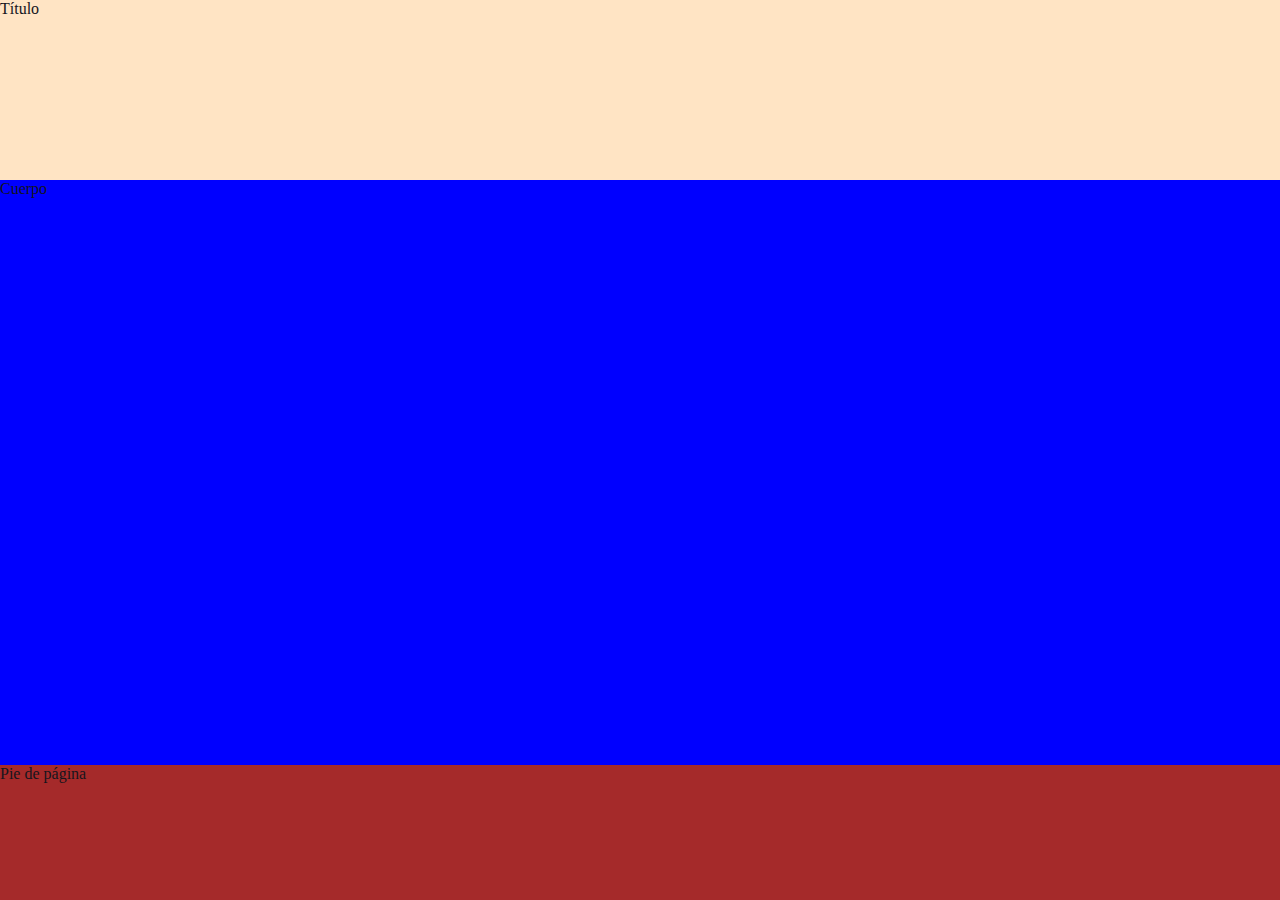
<file: Clase07/index.html>
<!DOCTYPE html>
<html lang="en">
<head>
    <meta charset="UTF-8">
    <meta name="viewport" content="width=device-width, initial-scale=1.0">
    <link rel="stylesheet" href="./styles/styles.css">
    <title>Document</title>
</head>
<body>
    <div class="container">
        <header>Título</header>
        <main>Cuerpo</main>
        <footer>Pie de página</footer>
    </div>
</body>
</html>
</file>
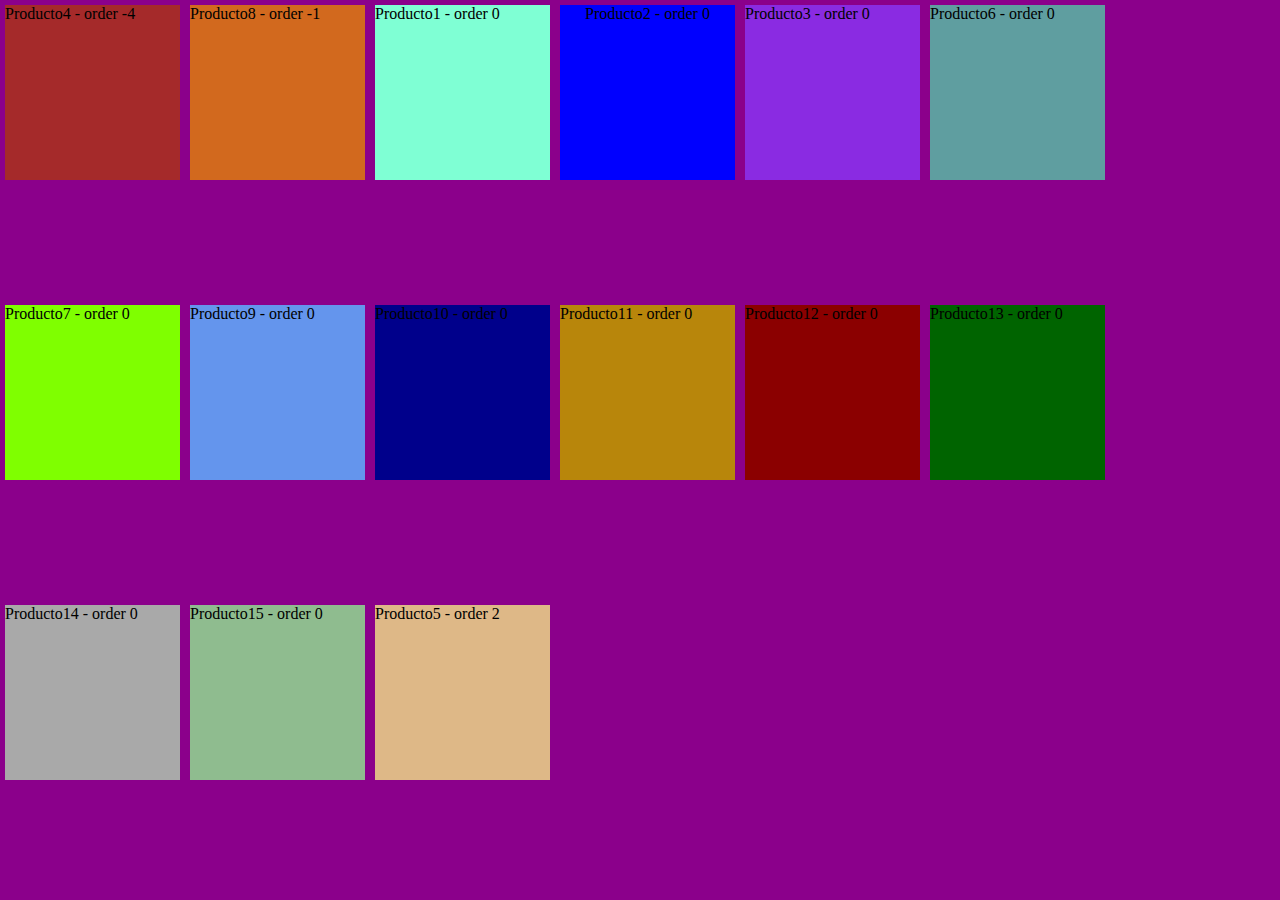
<file: Clases/Clase05/index.html>
<!DOCTYPE html>
<html lang="en">
<head>
    <meta charset="UTF-8">
    <meta name="viewport" content="width=device-width, initial-scale=1.0">
    <link rel="stylesheet" href="./styles/styles.css">
    <title>Document</title>
</head>
<body>
    <div class="box-products">
        <div class="box product-1">
            Producto1 - order 0
        </div>
        <div class="box product-2">
            Producto2 - order 0
        </div>
        <div class="box product-3">
            Producto3 - order 0
        </div>
        <div class="box product-4">
            Producto4 - order -4
        </div>
        <div class="box product-5">
            Producto5 - order 2
        </div>
        <div class="box product-6">
            Producto6 - order 0
        </div>
        <div class="box product-7">
            Producto7 - order 0
        </div>
        <div class="box product-8">
            Producto8 - order -1
        </div>
        <div class="box product-9">
            Producto9 - order 0
        </div>
        <div class="box product-10">
            Producto10 - order 0
        </div>
        <div class="box product-11">
            Producto11 - order 0
        </div>
        <div class="box product-12">
            Producto12 - order 0
        </div>
        <div class="box product-13">
            Producto13 - order 0
        </div>
        <div class="box product-14">
            Producto14 - order 0
        </div>
        <div class="box product-15">
            Producto15 - order 0
        </div>
    </div>
</body>
</html>
</file>
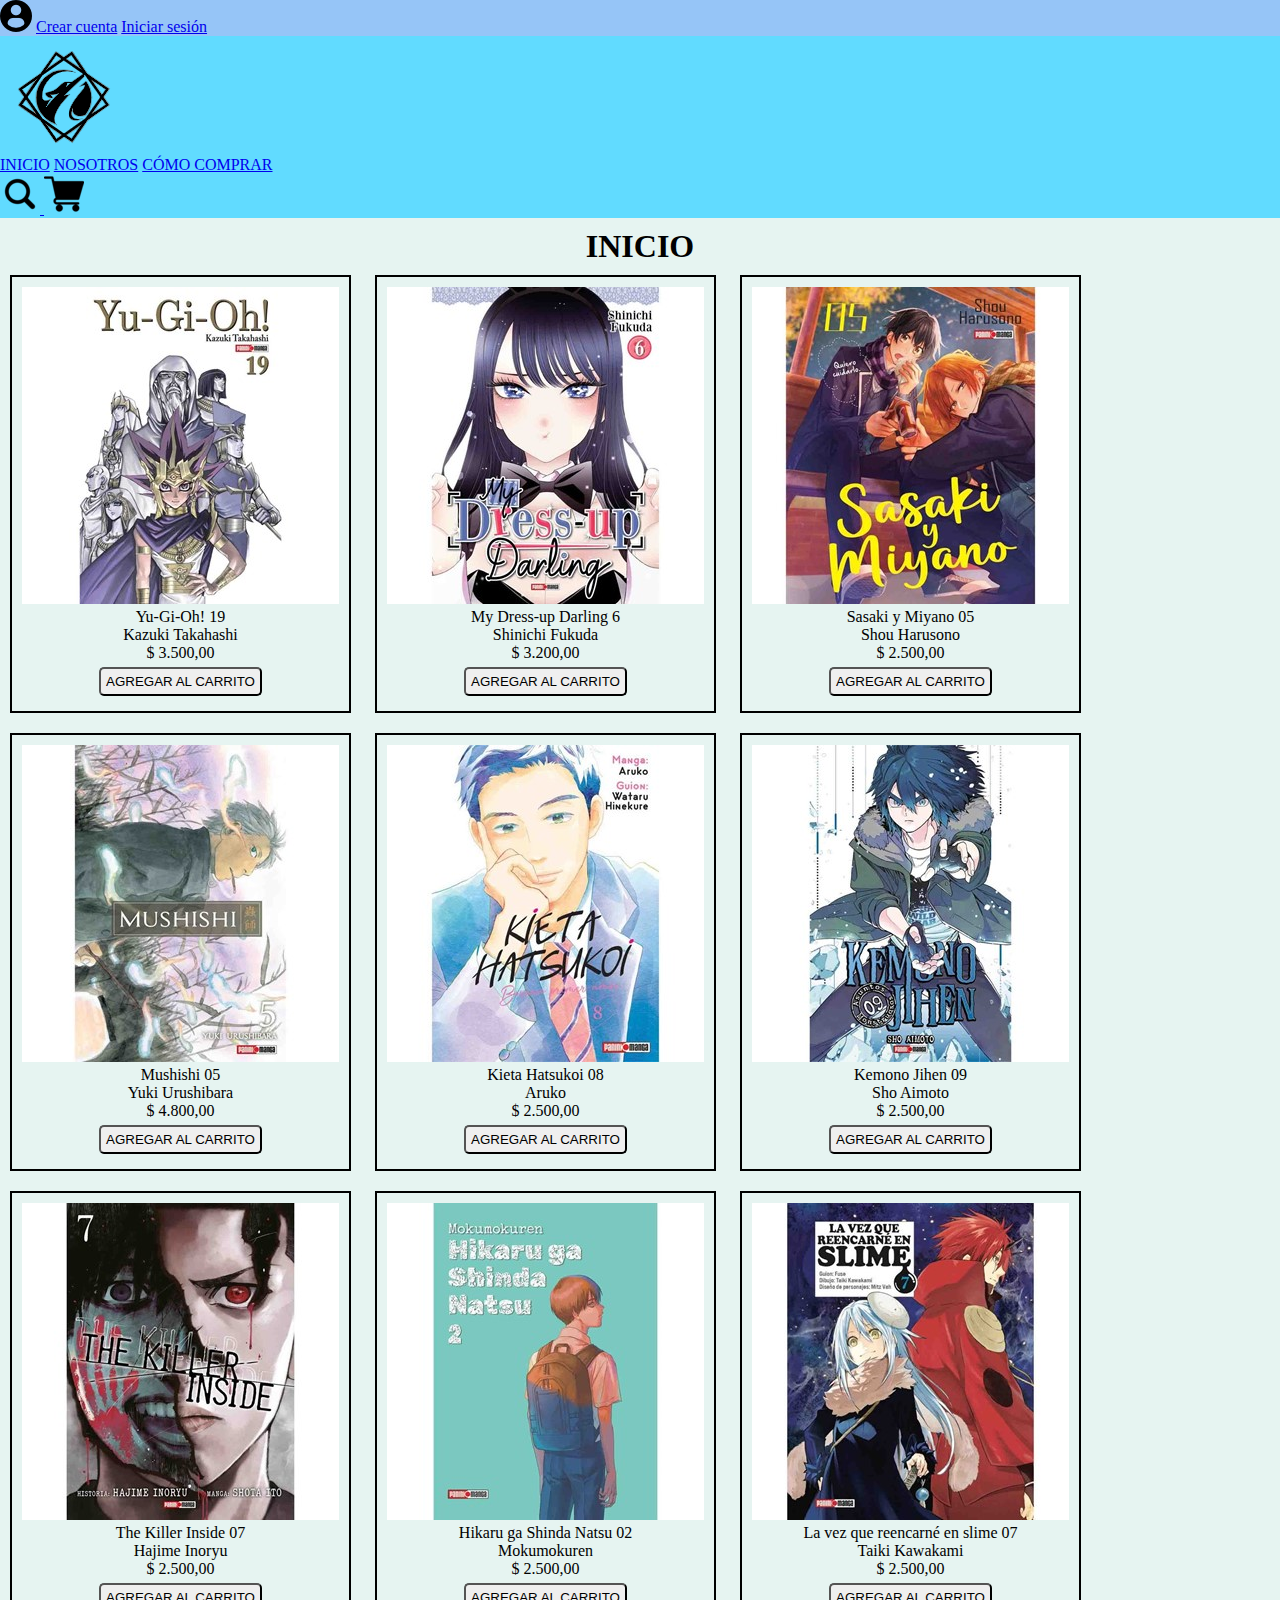
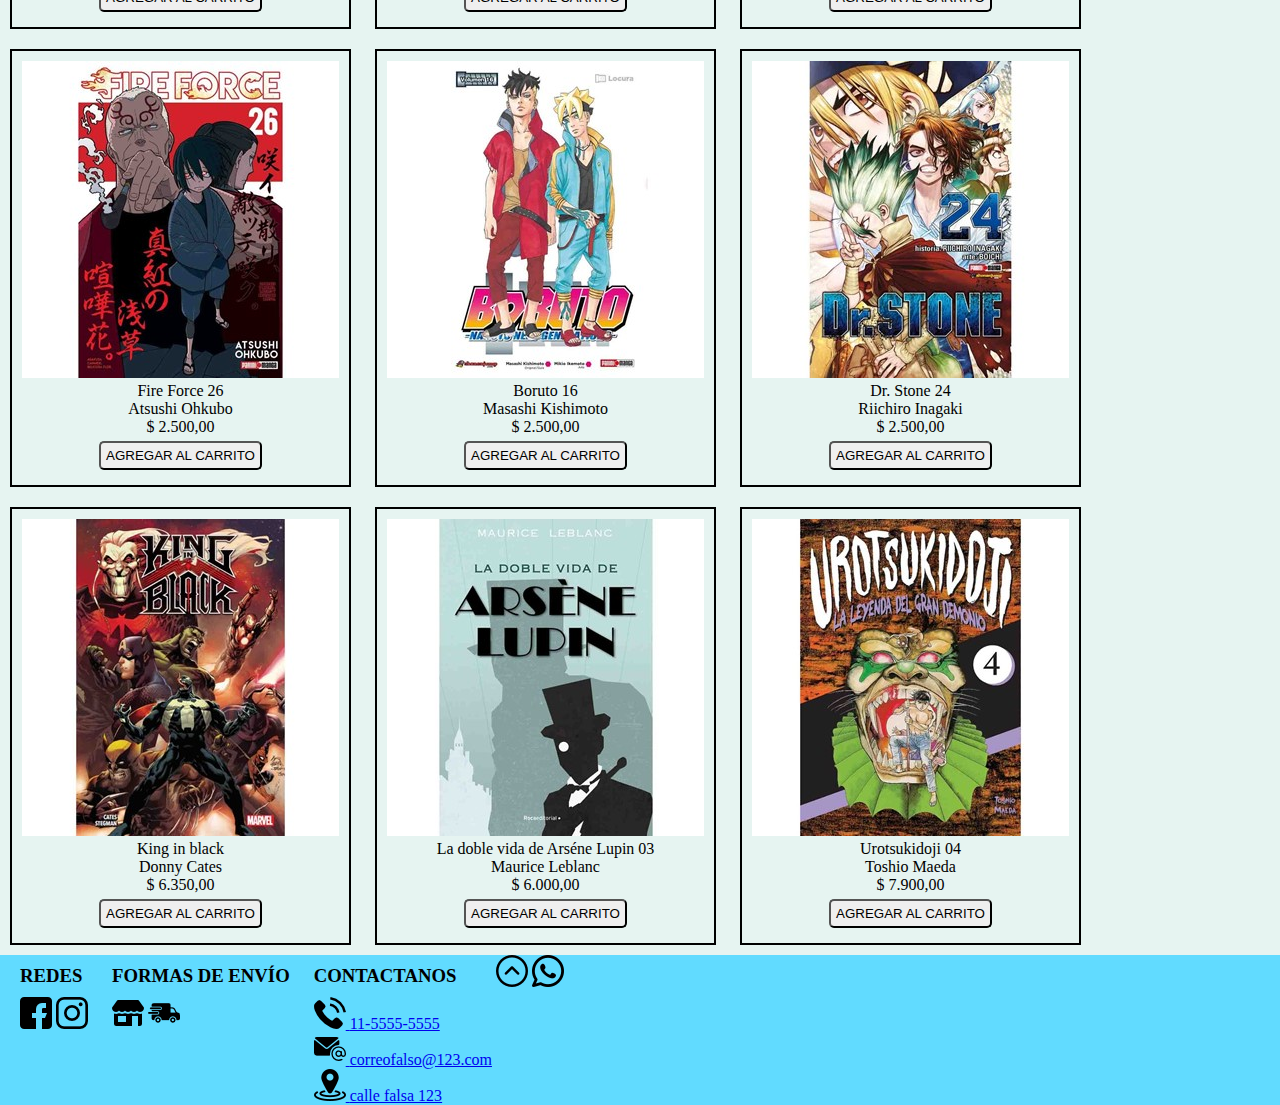
<file: Proyecto/PrimeraPre-Entrega/index.html>
<!DOCTYPE html>
<html lang="en">
<head>
    <meta charset="UTF-8">
    <meta name="viewport" content="width=device-width, initial-scale=1.0">
    <title>Silver Wolf</title>
    <link rel="stylesheet" href="styles/style.css">
    <link rel="shortcut icon" href="./images/favicon.ico" type="image/x-icon">
</head>
<body>
    <header>
        <!-- barra para el inicio de sessión -->
        <div class = "bar-log">
            <img src="./images/usuario-de-perfil.png" alt="img usuario-de-perfil">
            <a href="./pages/crear_usuario.html">Crear cuenta</a>
            <a href="./pages/ingresar-usuario.html">Iniciar sesión</a>
        </div>
        <!-- barra de navegación de páginas, busqueda y carrito -->
        <div class="bar-menu-derecha">
            <a href="index.html">
                <img src="./images/logo.png" alt="logo">
            </a>
            <ul>
                <li><a href="./index.html">INICIO</a></li>
                <li><a href="./pages/nosotros.html">NOSOTROS</a></li>
                <li><a href="./pages/como_comprar.html">CÓMO COMPRAR</a></li>
            </ul>
        </div>
        <div class = "bar-menu-izquierda">
            <a href="./pages/busqueda.html">
                <img src="./images/lupa.png" alt="logo">
            </a>
            <a href="./pages/carrito_de_compra.html">
                <img src="./images/carrito-de-compras.png" alt="logo">
            </a>
        </div>
    </header>
    <main class = "box-productos">
        <h1 id="inicio-de-pag">INICIO</h1>
        <!-- Cuerpo de la página, listado de productos a la venta -->
        <div class = "box-product">
            <img src="./images/content/9786075780047.jpg" alt="Yu-Gi-Oh! 19">
            <p class = "tittle_manga">Yu-Gi-Oh! 19</p>
            <p class = "autor_manga">Kazuki Takahashi</p>
            <p class = "precio_manga">$ 3.500,00</p>
            <button>AGREGAR AL CARRITO</button>
        </div>
        <div class = "box-product">
            <img src="./images/content/9786075780177.jpg" alt="My Dress-up Darling 6">
            <p class="tittle_manga">My Dress-up Darling 6</p>
            <p class="autor_manga">Shinichi Fukuda</p>
            <p class="precio_manga">$ 3.200,00</p>
            <button>AGREGAR AL CARRITO</button>
        </div>
        <div class = "box-product">
            <img src="./images/content/9786075780528.jpg" alt="">
            <p class="tittle_manga">Sasaki y Miyano 05</p>
            <p class="autor_manga">Shou Harusono</p>
            <p class="precio_manga">$ 2.500,00</p>
            <button>AGREGAR AL CARRITO</button>
        </div>
        <div class = "box-product">
            <img src="./images/content/9786075781075.jpg" alt="">
            <p class="tittle_manga">Mushishi 05</p>
            <p class="autor_manga">Yuki Urushibara</p>
            <p class="precio_manga">$ 4.800,00</p>
            <button>AGREGAR AL CARRITO</button>
        </div>
        <div class = "box-product">
            <img src="./images/content/9786075781327.jpg" alt="">
            <p class="tittle_manga">Kieta Hatsukoi 08</p>
            <p class="autor_manga">Aruko</p>
            <p class="precio_manga">$ 2.500,00</p>
            <button>AGREGAR AL CARRITO</button>
        </div>
        <div class = "box-product">
            <img src="./images/content/9786075781532.jpg" alt="">
            <p class="tittle_manga">Kemono Jihen 09</p>
            <p class="autor_manga">Sho Aimoto</p>
            <p class="precio_manga">$ 2.500,00</p>
            <button>AGREGAR AL CARRITO</button>
        </div>
        <div class = "box-product">
            <img src="./images/content/9786075782225.jpg" alt="">
            <p class="tittle_manga">The Killer Inside 07</p>
            <p class="autor_manga">Hajime Inoryu</p>
            <p class="precio_manga">$ 2.500,00</p>
            <button>AGREGAR AL CARRITO</button>
        </div>
        <div class = "box-product">
            <img src="./images/content/9786075782461.jpg" alt="">
            <p class="tittle_manga">Hikaru ga Shinda Natsu 02</p>
            <p class="autor_manga">Mokumokuren</p>
            <p class="precio_manga">$ 2.500,00</p>
            <button>AGREGAR AL CARRITO</button>
        </div>
        <div class = "box-product">
            <img src="./images/content/9786075782553.jpg" alt="">
            <p class="tittle_manga">La vez que reencarné en slime 07</p>
            <p class="autor_manga">Taiki Kawakami</p>
            <p class="precio_manga">$ 2.500,00</p>
            <button>AGREGAR AL CARRITO</button>
        </div>
        <div class = "box-product">
            <img src="./images/content/9786076362297.jpg" alt="">
            <p class="tittle_manga">Fire Force 26</p>
            <p class="autor_manga">Atsushi Ohkubo</p>
            <p class="precio_manga">$ 2.500,00</p>
            <button>AGREGAR AL CARRITO</button>
        </div>
        <div class = "box-product">
            <img src="./images/content/9786076367094.jpg" alt="">
            <p class="tittle_manga">Boruto 16</p>
            <p class="autor_manga">Masashi Kishimoto</p>
            <p class="precio_manga">$ 2.500,00</p>
            <button>AGREGAR AL CARRITO</button>
        </div>
        <div class = "box-product">
            <img src="./images/content/9786076369272.jpg" alt="">
            <p class="tittle_manga">Dr. Stone 24</p>
            <p class="autor_manga">Riichiro Inagaki</p>
            <p class="precio_manga">$ 2.500,00</p>
            <button>AGREGAR AL CARRITO</button>
        </div>
        <div class = "box-product">
            <img src="./images/content/9786076369708.jpg" alt="">
            <p class="tittle_manga">King in black</p>
            <p class="autor_manga">Donny Cates</p>
            <p class="precio_manga">$ 6.350,00</p>
            <button>AGREGAR AL CARRITO</button>
        </div>
        <div class = "box-product">
            <img src="./images/content/9788418557453.jpg" alt="">
            <p class="tittle_manga">La doble vida de Arséne Lupin 03</p>
            <p class="autor_manga">Maurice Leblanc</p>
            <p class="precio_manga">$ 6.000,00</p>
            <button>AGREGAR AL CARRITO</button>
        </div>
        <div class = "box-product">
            <img src="./images/content/9789878905143.jpg" alt="">
            <p class="tittle_manga">Urotsukidoji 04</p>
            <p class="autor_manga">Toshio Maeda</p>
            <p class="precio_manga">$ 7.900,00</p>
            <button>AGREGAR AL CARRITO</button>
        </div>
    </main>
    <footer>
        <!-- menu de y accesos en el pie de página -->
        <div class="box-redes">
            <h3>REDES</h3>
            <a href="./pages/nosotros.html#info-contacto"><img src="./images/facebook.png" alt="icon-facebook"></a>
            <a href="./pages/nosotros.html#info-contacto"><img src="./images/instagram.png" alt="icon-instagram"></a>
        </div>
        <div class="box-formas-de-envio">
            <h3>FORMAS DE ENVÍO</h3>
            <a href="./pages/nosotros.html#info-sucursales"><img src="./images/tienda.png" alt="icon-store"></a>
            <a href="./pages/nosotros.html#info-costos-de-envio"><img src="./images/furgoneta-de-reparto.png" alt="icon-delivery"></a>
        </div>
        <div class="box-contacto">
            <h3>CONTACTANOS</h3>
            <li>
                <a href="./pages/nosotros.html#info-contacto">
                    <img src="./images/telefono.png" alt="icon-phone">
                    <span>11-5555-5555</span>
                </a>
            </li>
            <li>
                <a href="./pages/nosotros.html#info-contacto">
                    <img src="./images/correo-electronico.png" alt="icon-email">
                    <span>correofalso@123.com</span>
                </a>
            </li>
            <li>
                <a href="./pages/nosotros.html#info-sucursales">
                    <img src="./images/ubicacion.png" alt="icon-map">
                    <span>calle falsa 123</span>
                </a>
            </li>
        </div>
        <a href="#inicio-de-pag"><img src="./images/flecha-hacia-arriba.png" alt="icon-up"></a>
        <a href="#"><img src="./images/whatsapp.png" alt="icon-whatsapp"></a>
    </footer>
</body>
</html>
</file>
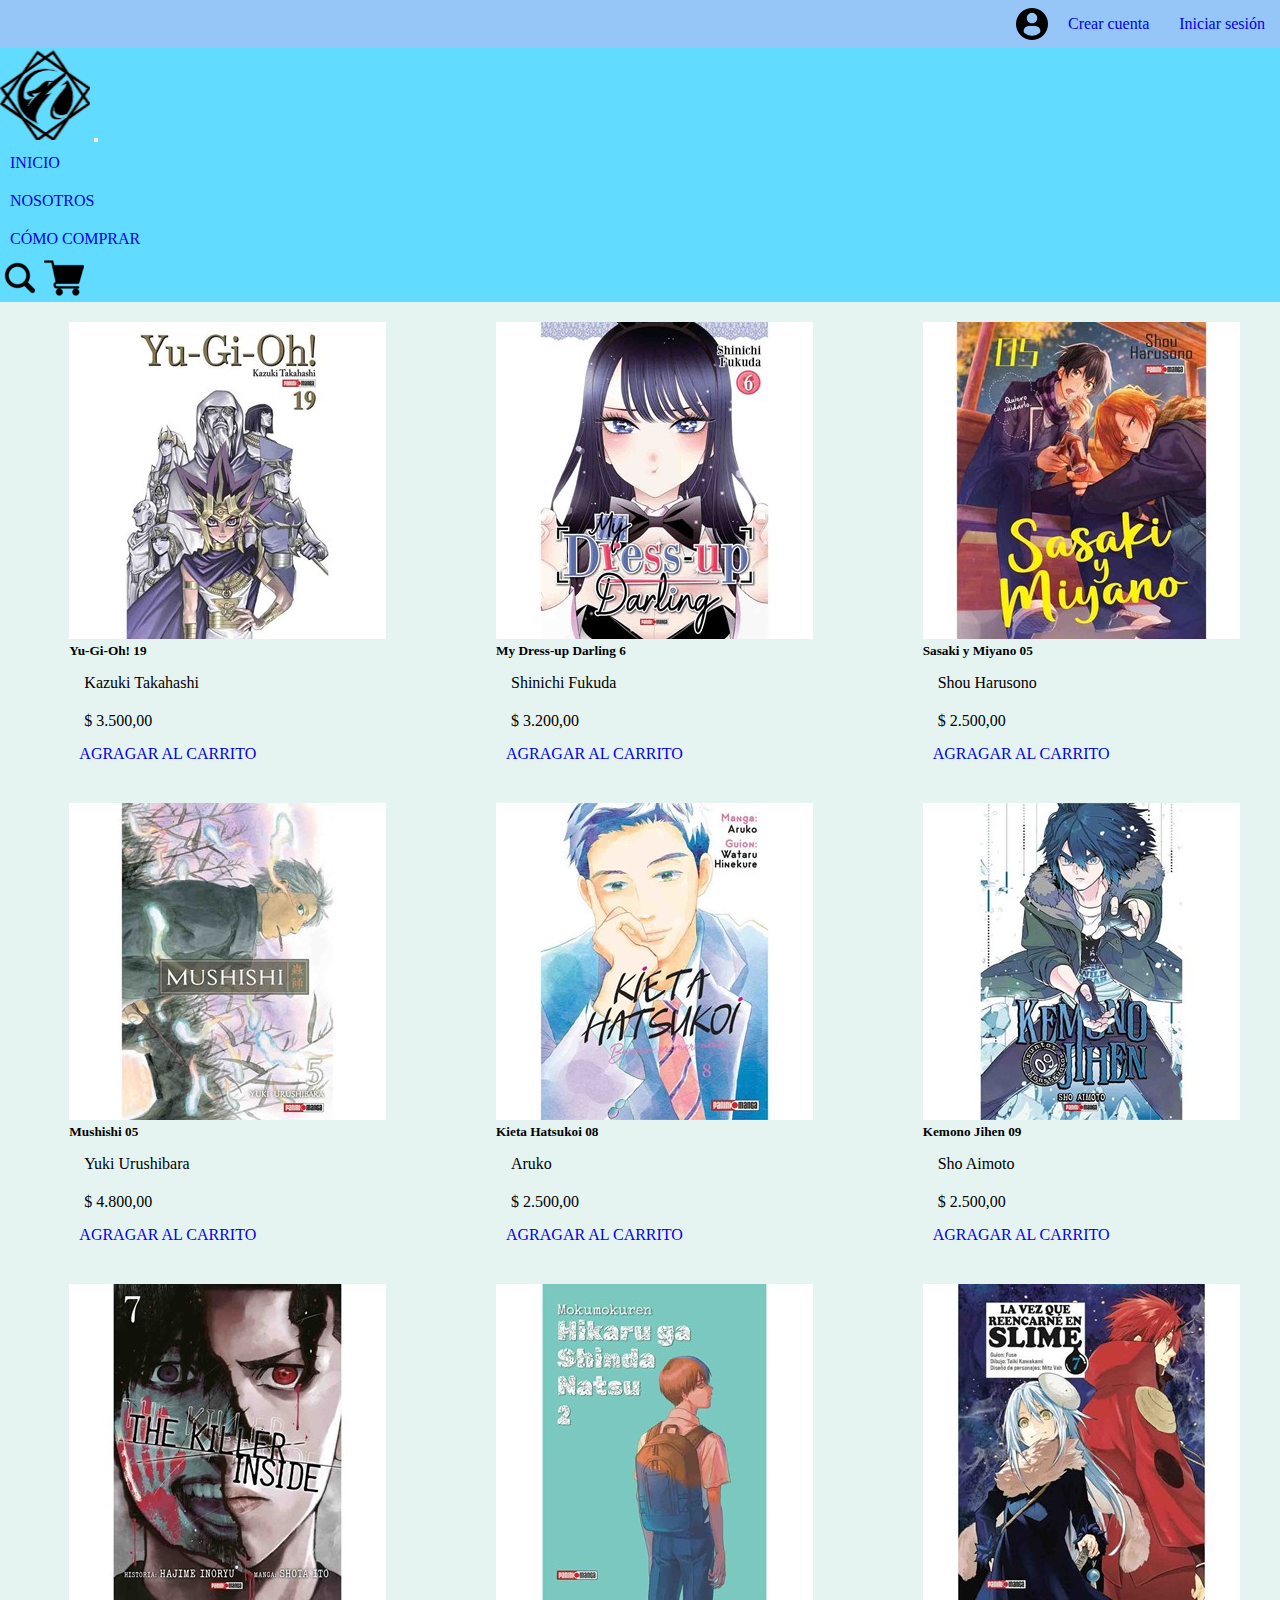
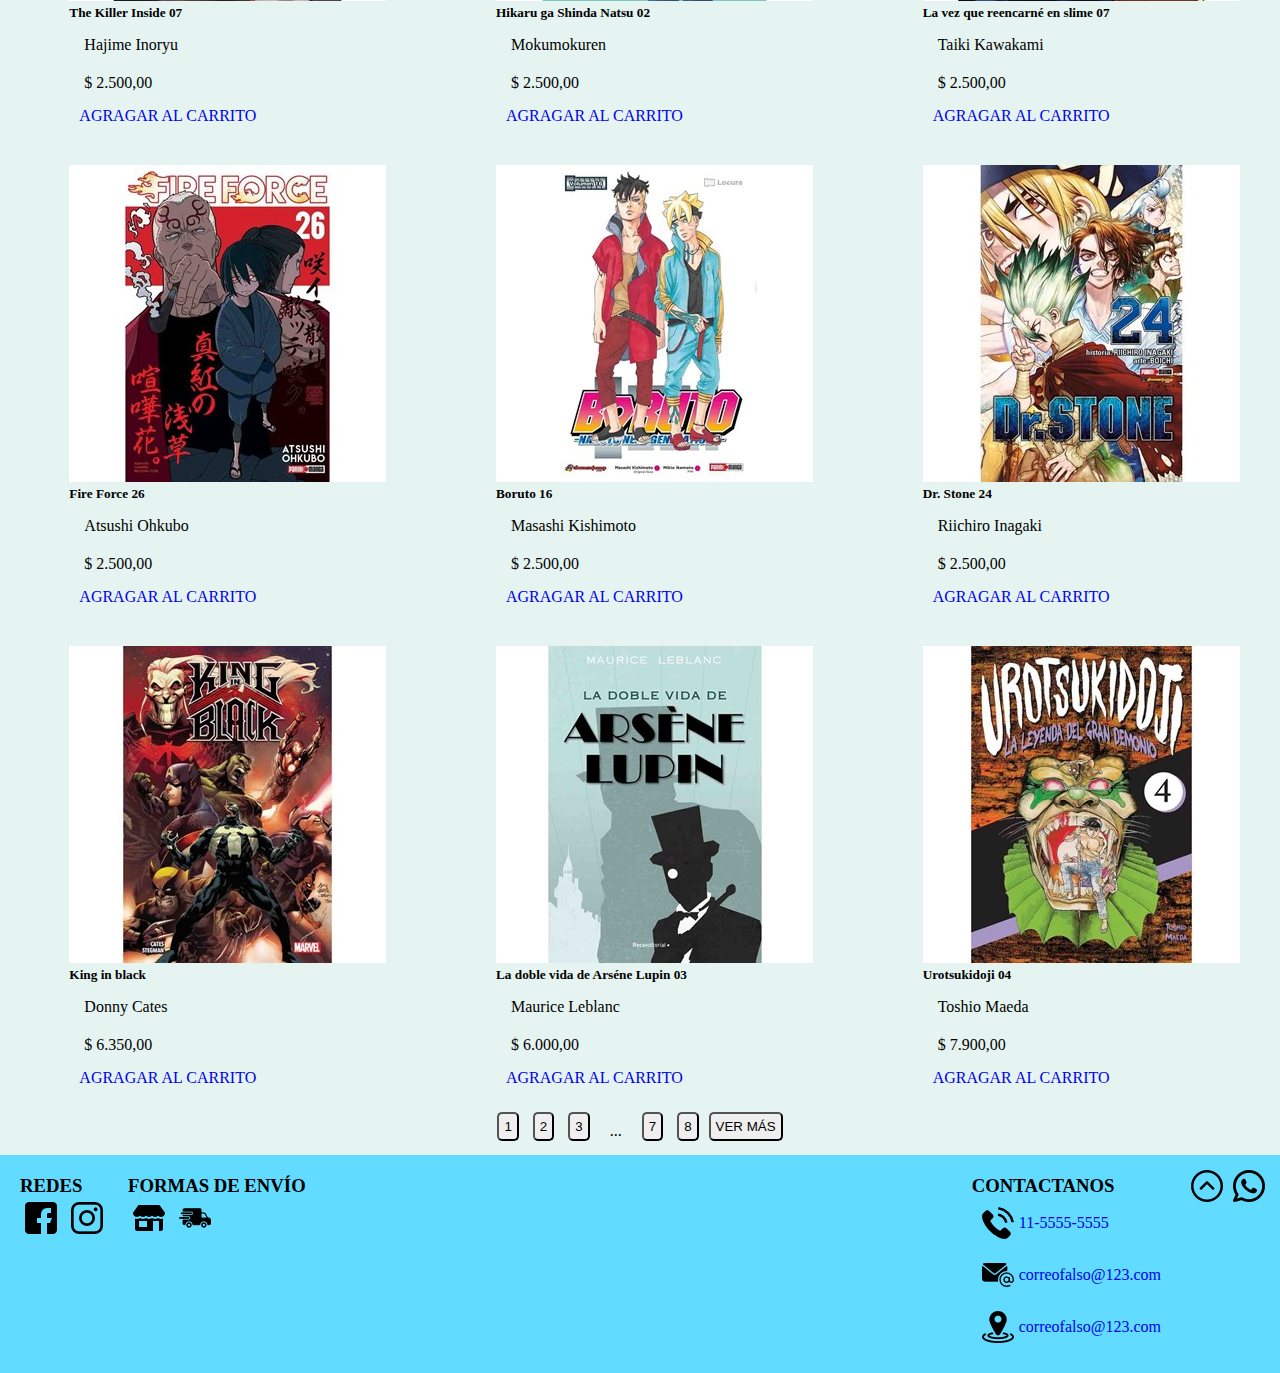
<file: Proyecto/SegundaPre-Entrega/index.html>
<!DOCTYPE html>
<html lang="en">
<head>
    <meta charset="UTF-8">
    <meta name="viewport" content="width=device-width, initial-scale=1.0">
    <title>Silver Wolf</title>
    <link href="https://cdn.jsdelivr.net/npm/bootstrap@5.3.2/dist/css/bootstrap.min.css" rel="stylesheet" integrity="sha384-T3c6CoIi6uLrA9TneNEoa7RxnatzjcDSCmG1MXxSR1GAsXEV/Dwwykc2MPK8M2HN" crossorigin="anonymous">
    <link rel="stylesheet" href="styles/style.css">
    <link rel="shortcut icon" href="./images/icons/favicon.ico" type="image/x-icon">
</head>
<body>
    <header>
        <div class="flex-header" id="header">
            <!-- Barra de navegación de usuario -->
            <nav class="nav-log">
                <!-- Logo de usuario -->
                <img class="icons" src="./images/icons/usuario-de-perfil.png" alt="Img usuario">
                <!-- Menú de usuario -->
                <ul class="menu-user">
                    <li><a href="./pages/crear_usuario.html">Crear cuenta</a></li>
                    <li><a href="./pages/ingresar_usuario.html">Iniciar sesión</a></li>
                </ul>
            </nav>
            <!-- Barra de navegación de páginas -->
            <nav class="navbar navbar-expand-lg">
                <div class="container-fluid">
                <a class="navbar-brand" href="#">
                    <img src="./images/icons/logo.png" alt="">
                </a>
                <button class="navbar-toggler" type="button" data-bs-toggle="collapse" data-bs-target="#navbarSupportedContent" aria-controls="navbarSupportedContent" aria-expanded="false" aria-label="Toggle navigation">
                    <span class="navbar-toggler-icon"></span>
                </button>
                <div class="collapse navbar-collapse" id="navbarSupportedContent">
                    <ul class="navbar-nav me-auto mb-2 mb-lg-0">
                    <li class="nav-item">
                        <a class="nav-link active" aria-current="page" href="#">INICIO</a>
                    </li>
                    <li class="nav-item">
                        <a class="nav-link" href="./pages/nosotros.html">NOSOTROS</a>
                    </li>
                    
                    <li class="nav-item">
                        <a class="nav-link" href="./pages/como_comprar.html">CÓMO COMPRAR</a>
                    </li>
                    </ul>
                    <div class="d-flex" role="search">
                        <a href="./pages/busqueda.html">
                            <img src="./images/icons/lupa.png" alt="magnifying-glass-icon">
                        </a>
                        <a href="./pages/carrito_de_compra.html">
                            <img src="./images/icons/carrito-de-compras.png" alt="shopping-cart-icon">
                        </a>
                    </div>
                </div>
                </div>
            </nav>
        </div>
    </header>
    <main>
        <div class="flex-main">
            <div class="card product-1" style="width: 18rem;">
                <img src="./images/content/9786075780047.jpg" class="card-img-top" alt="Yu-Gi-Oh! 19">
                <div class="card-body">
                    <h5 class="card-title">Yu-Gi-Oh! 19</h5>
                    <p class="card-text">Kazuki Takahashi</p>
                    <p class="card-price">$ 3.500,00</p>
                    <a href="#" class="btn btn-primary">AGRAGAR AL CARRITO</a>
                </div>
            </div>
            <div class="card product-2" style="width: 18rem;">
                <img src="./images/content/9786075780177.jpg" class="card-img-top" alt="My Dress-up Darling 6">
                <div class="card-body">
                    <h5 class="card-title">My Dress-up Darling 6</h5>
                    <p class="card-text">Shinichi Fukuda</p>
                    <p class="card-price">$ 3.200,00</p>
                    <a href="#" class="btn btn-primary">AGRAGAR AL CARRITO</a>
                </div>
            </div>
            <div class="card product-3" style="width: 18rem;">
                <img src="./images/content/9786075780528.jpg" class="card-img-top" alt="Sasaki y Miyano 05">
                <div class="card-body">
                    <h5 class="card-title">Sasaki y Miyano 05</h5>
                    <p class="card-text">Shou Harusono</p>
                    <p class="card-price">$ 2.500,00</p>
                    <a href="#" class="btn btn-primary">AGRAGAR AL CARRITO</a>
                </div>
            </div>
            <div class="card product-4" style="width: 18rem;">
                <img src="./images/content/9786075781075.jpg" class="card-img-top" alt="">
                <div class="card-body">
                    <h5 class="card-title">Mushishi 05</h5>
                    <p class="card-text">Yuki Urushibara</p>
                    <p class="card-price">$ 4.800,00</p>
                    <a href="#" class="btn btn-primary">AGRAGAR AL CARRITO</a>
                </div>
            </div>
            <div class="card product-5" style="width: 18rem;">
                <img src="./images/content/9786075781327.jpg" class="card-img-top" alt="">
                <div class="card-body">
                    <h5 class="card-title">Kieta Hatsukoi 08</h5>
                    <p class="card-text">Aruko</p>
                    <p class="card-price">$ 2.500,00</p>
                    <a href="#" class="btn btn-primary">AGRAGAR AL CARRITO</a>
                </div>
            </div>
            <div class="card product-6 occult" style="width: 18rem;">
                <img src="./images/content/9786075781532.jpg" class="card-img-top" alt="">
                <div class="card-body">
                    <h5 class="card-title">Kemono Jihen 09</h5>
                    <p class="card-text">Sho Aimoto</p>
                    <p class="card-price">$ 2.500,00</p>
                    <a href="#" class="btn btn-primary">AGRAGAR AL CARRITO</a>
                </div>
            </div>
            <div class="card product-7 occult" style="width: 18rem;">
                <img src="./images/content/9786075782225.jpg" class="card-img-top" alt="">
                <div class="card-body">
                    <h5 class="card-title">The Killer Inside 07</h5>
                    <p class="card-text">Hajime Inoryu</p>
                    <p class="card-price">$ 2.500,00</p>
                    <a href="#" class="btn btn-primary">AGRAGAR AL CARRITO</a>
                </div>
            </div>
            <div class="card product-8 occult" style="width: 18rem;">
                <img src="./images/content/9786075782461.jpg" class="card-img-top" alt="">
                <div class="card-body">
                    <h5 class="card-title">Hikaru ga Shinda Natsu 02</h5>
                    <p class="card-text">Mokumokuren</p>
                    <p class="card-price">$ 2.500,00</p>
                    <a href="#" class="btn btn-primary">AGRAGAR AL CARRITO</a>
                </div>
            </div>
            <div class="card product-9 occult" style="width: 18rem;">
                <img src="./images/content/9786075782553.jpg" class="card-img-top" alt="">
                <div class="card-body">
                    <h5 class="card-title">La vez que reencarné en slime 07</h5>
                    <p class="card-text">Taiki Kawakami</p>
                    <p class="card-price">$ 2.500,00</p>
                    <a href="#" class="btn btn-primary">AGRAGAR AL CARRITO</a>
                </div>
            </div>
            <div class="card product-10 occult" style="width: 18rem;">
                <img src="./images/content/9786076362297.jpg" class="card-img-top" alt="">
                <div class="card-body">
                    <h5 class="card-title">Fire Force 26</h5>
                    <p class="card-text">Atsushi Ohkubo</p>
                    <p class="card-price">$ 2.500,00</p>
                    <a href="#" class="btn btn-primary">AGRAGAR AL CARRITO</a>
                </div>
            </div>
            <div class="card product-11 occult" style="width: 18rem;">
                <img src="./images/content/9786076367094.jpg" class="card-img-top" alt="">
                <div class="card-body">
                    <h5 class="card-title">Boruto 16</h5>
                    <p class="card-text">Masashi Kishimoto</p>
                    <p class="card-price">$ 2.500,00</p>
                    <a href="#" class="btn btn-primary">AGRAGAR AL CARRITO</a>
                </div>
            </div>
            <div class="card product-12 occult" style="width: 18rem;">
                <img src="./images/content/9786076369272.jpg" class="card-img-top" alt="Dr. Stone 24">
                <div class="card-body">
                    <h5 class="card-title">Dr. Stone 24</h5>
                    <p class="card-text">Riichiro Inagaki</p>
                    <p class="card-price">$ 2.500,00</p>
                    <a href="#" class="btn btn-primary">AGRAGAR AL CARRITO</a>
                </div>
            </div>
            <div class="card product-13 occult" style="width: 18rem;">
                <img src="./images/content/9786076369708.jpg" class="card-img-top" alt="">
                <div class="card-body">
                    <h5 class="card-title">King in black</h5>
                    <p class="card-text">Donny Cates</p>
                    <p class="card-price">$ 6.350,00</p>
                    <a href="#" class="btn btn-primary">AGRAGAR AL CARRITO</a>
                </div>
            </div>
            <div class="card product-14 occult" style="width: 18rem;">
                <img src="./images/content/9788418557453.jpg" class="card-img-top" alt="">
                <div class="card-body">
                    <h5 class="card-title">La doble vida de Arséne Lupin 03</h5>
                    <p class="card-text">Maurice Leblanc</p>
                    <p class="card-price">$ 6.000,00</p>
                    <a href="#" class="btn btn-primary">AGRAGAR AL CARRITO</a>
                </div>
            </div>
            <div class="card product-15 occult" style="width: 18rem;">
                <img src="./images/content/9789878905143.jpg" class="card-img-top" alt="">
                <div class="card-body">
                    <h5 class="card-title">Urotsukidoji 04</h5>
                    <p class="card-text">Toshio Maeda</p>
                    <p class="card-price">$ 7.900,00</p>
                    <a href="#" class="btn btn-primary">AGRAGAR AL CARRITO</a>
                </div>
            </div>
        </div>
        <div class="btn-toolbar" role="toolbar" aria-label="Toolbar with button groups">
            <div class="btn-group me-2 occult" role="group" aria-label="First group">
                <button type="button" class="btn btn-primary">1</button>
                <button type="button" class="btn btn-primary">2</button>
                <button type="button" class="btn btn-primary">3</button>
            </div>
            <div class="occult">
                <p>...</p>
            </div>
            <div class="btn-group me-2 occult" role="group" aria-label="Second group">
                <button type="button" class="btn btn-secondary">7</button>
                <button type="button" class="btn btn-secondary">8</button>
            </div>
            <div class="btn-group" role="group" aria-label="Third group">
                <button type="button" class="btn btn-info">VER MÁS</button>
            </div>
          </div>
    </main>
    <footer>
        <div class="flex-footer">
            <div class="footer-left">
                <!-- Redes sociales -->
                <div class="social-networks">
                    <h3 class="occult">REDES</h3>
                    <a href="./pages/nosotros.html#info-contact">
                        <img src="./images/icons/facebook.png" alt="facebook-icon">
                    </a>
                    <a href="./pages/nosotros.html#info-contact">
                        <img src="./images/icons/instagram.png" alt="instagram-icon">
                    </a>
                </div>
                <!-- Formas de entrega -->
                <div class="shipping-forms">
                    <h3 class="occult">FORMAS DE ENVÍO</h3>
                    <a href="./pages/nosotros.html#info-store">
                        <img src="./images/icons/tienda.png" alt="store-icon">
                    </a>
                    <a href="./pages/nosotros.html#info-store">
                        <img src="./images/icons/furgoneta-de-reparto.png" alt="delivery-icon">
                    </a>
                </div>            
            </div>
            <div class="footer-rigth">
                <!-- Tarjeta de contacto -->
                <div class="contact">
                    <h3 class="occult">CONTACTANOS</h3>
                    <ul>
                        <li>
                            <a href="./pages/nosotros.html#info-contact">
                                <img src="./images/icons/telefono.png" alt="phone-icon">
                                <span>11-5555-5555</span>
                            </a>
                        </li>
                        <li>
                            <a href="./pages/nosotros.html#info-contact">
                                <img src="./images/icons/correo-electronico.png" alt="email-icon">
                                <span>correofalso@123.com</span>
                            </a>
                        </li>
                        <li>
                            <a href="./pages/nosotros.html#info-store">
                                <img src="./images/icons/ubicacion.png" alt="map-icon">
                                <span>correofalso@123.com</span>
                            </a>
                        </li>
                    </ul>
                </div>
                <a class="occult" href="#header">
                    <img class="extra-icon" src="./images/icons/flecha-hacia-arriba.png" alt="up-icon">
                </a>
                <a class="occult" href="#">
                    <img class="extra-icon" src="./images/icons/whatsapp.png" alt="whatsapp-icon">
                </a>
            </div>
        </div>
    </footer>
    <script src="https://cdn.jsdelivr.net/npm/bootstrap@5.3.2/dist/js/bootstrap.bundle.min.js" integrity="sha384-C6RzsynM9kWDrMNeT87bh95OGNyZPhcTNXj1NW7RuBCsyN/o0jlpcV8Qyq46cDfL" crossorigin="anonymous"></script>
</body>
</html>
</file>
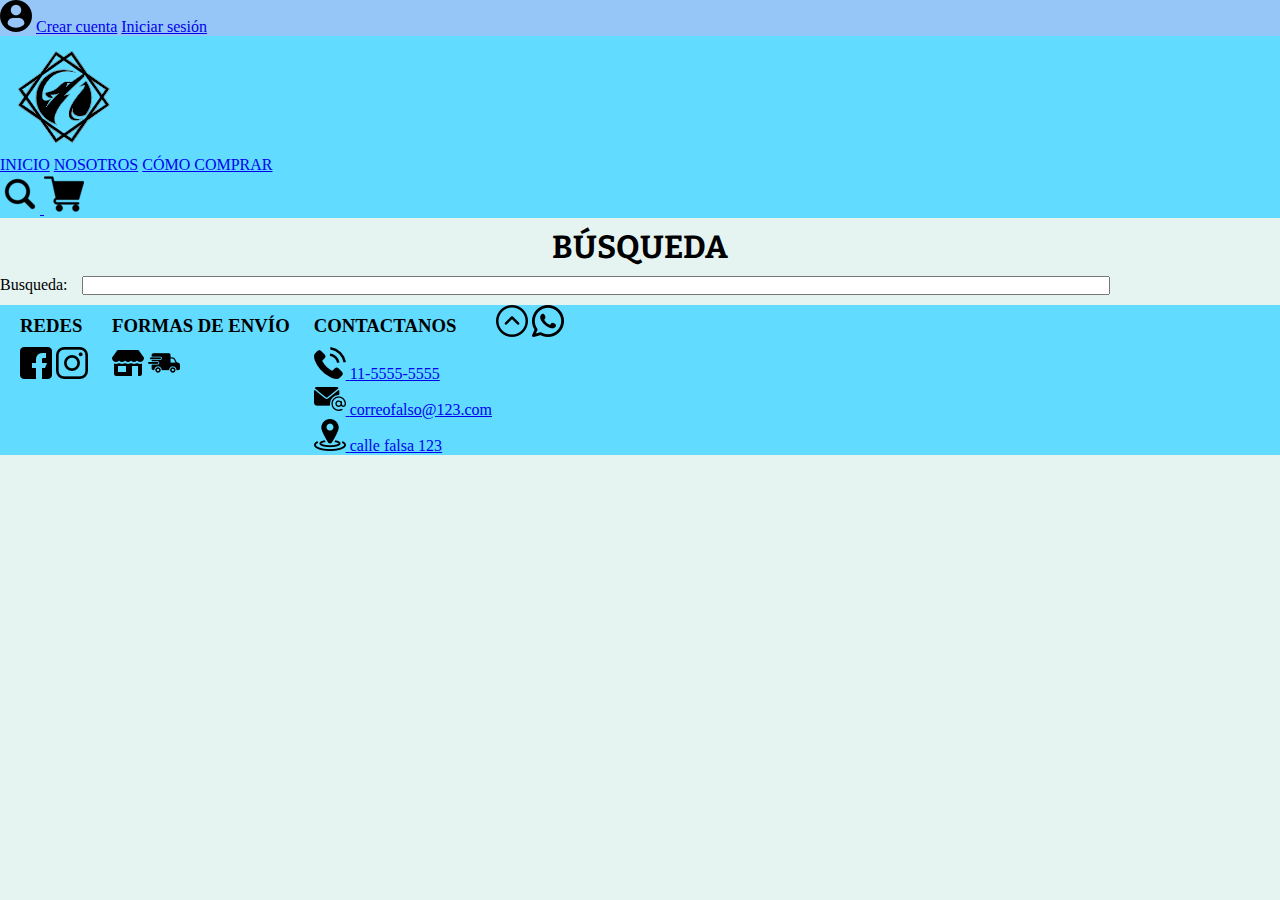
<file: Proyecto/PrimeraPre-Entrega/pages/busqueda.html>
<!DOCTYPE html>
<html lang="en">
<head>
    <meta charset="UTF-8">
    <meta name="viewport" content="width=device-width, initial-scale=1.0">
    <title>Buscar</title>
    <link rel="stylesheet" href="../styles/style.css">
    <link rel="shortcut icon" href="../images/favicon.ico" type="image/x-icon">
    <link rel="preconnect" href="https://fonts.googleapis.com">
    <link rel="preconnect" href="https://fonts.gstatic.com" crossorigin>
    <link href="https://fonts.googleapis.com/css2?family=Bitter:ital,wght@1,400;1,700&display=swap" rel="stylesheet">
</head>
<body>
    <header>
        <div class = "bar-log">
            <img src="../images/usuario-de-perfil.png" alt="img usuario-de-perfil">
            <a href="./crear_usuario.html">Crear cuenta</a>
            <a href="./ingresar-usuario.html">Iniciar sesión</a>
        </div>
        <div class = "bar-menu-izquierda">
            <a href="../index.html">
                <img src="../images/logo.png" alt="logo">
            </a>
            <ul>
                <li><a href="../index.html">INICIO</a></li>
                <li><a href="./nosotros.html">NOSOTROS</a></li>
                <li><a href="./como_comprar.html">CÓMO COMPRAR</a></li>
            </ul>
        </div>
        <div class = "bar-menu-derecha">
            <a href="./busqueda.html">
                <img src="../images/lupa.png" alt="logo">
            </a>
            <a href="carrito_de_compra.html">
                <img src="../images/carrito-de-compras.png" alt="logo">
            </a>
        </div>
    </header>
    <main>
        <h1 id = "inicio-de-pag">BÚSQUEDA</h1>
        <form action="">
            <label for="busqueda">Busqueda:</label>
            <input class = "barra-busqueda" type="text" name="busqueda">
        </form>
    </main>
    <footer>
        <div class="box-redes">
            <h3>REDES</h3>
            <a href="./nosotros.html#info-contacto"><img src="../images/facebook.png" alt="icon-facebook"></a>
            <a href="./nosotros.html#info-contacto"><img src="../images/instagram.png" alt="icon-instagram"></a>
        </div>
        <div class="box-formas-de-envio">
            <h3>FORMAS DE ENVÍO</h3>
            <a href="./nosotros.html#info-sucursales"><img src="../images/tienda.png" alt="icon-store"></a>
            <a href="./nosotros.html#info-costos-de-envio"><img src="../images/furgoneta-de-reparto.png" alt="icon-delivery"></a>
        </div>
        <div class="box-contacto">
            <h3>CONTACTANOS</h3>
            <li>
                <a href="./nosotros.html#info-contacto">
                    <img src="../images/telefono.png" alt="icon-phone">
                    <span>11-5555-5555</span>
                </a>
            </li>
            <li>
                <a href="./nosotros.html#info-contacto">
                    <img src="../images/correo-electronico.png" alt="icon-email">
                    <span>correofalso@123.com</span>
                </a>
            </li>
            <li>
                <a href="./nosotros.html#info-sucursales">
                    <img src="../images/ubicacion.png" alt="icon-map">
                    <span>calle falsa 123</span>
                </a>
            </li>
        </div>
        <a href="#inicio-de-pag"><img src="../images/flecha-hacia-arriba.png" alt="icon-up"></a>
        <a href="#"><img src="../images/whatsapp.png" alt="icon-whatsapp"></a>
    </footer>
</body>
</html>
</file>
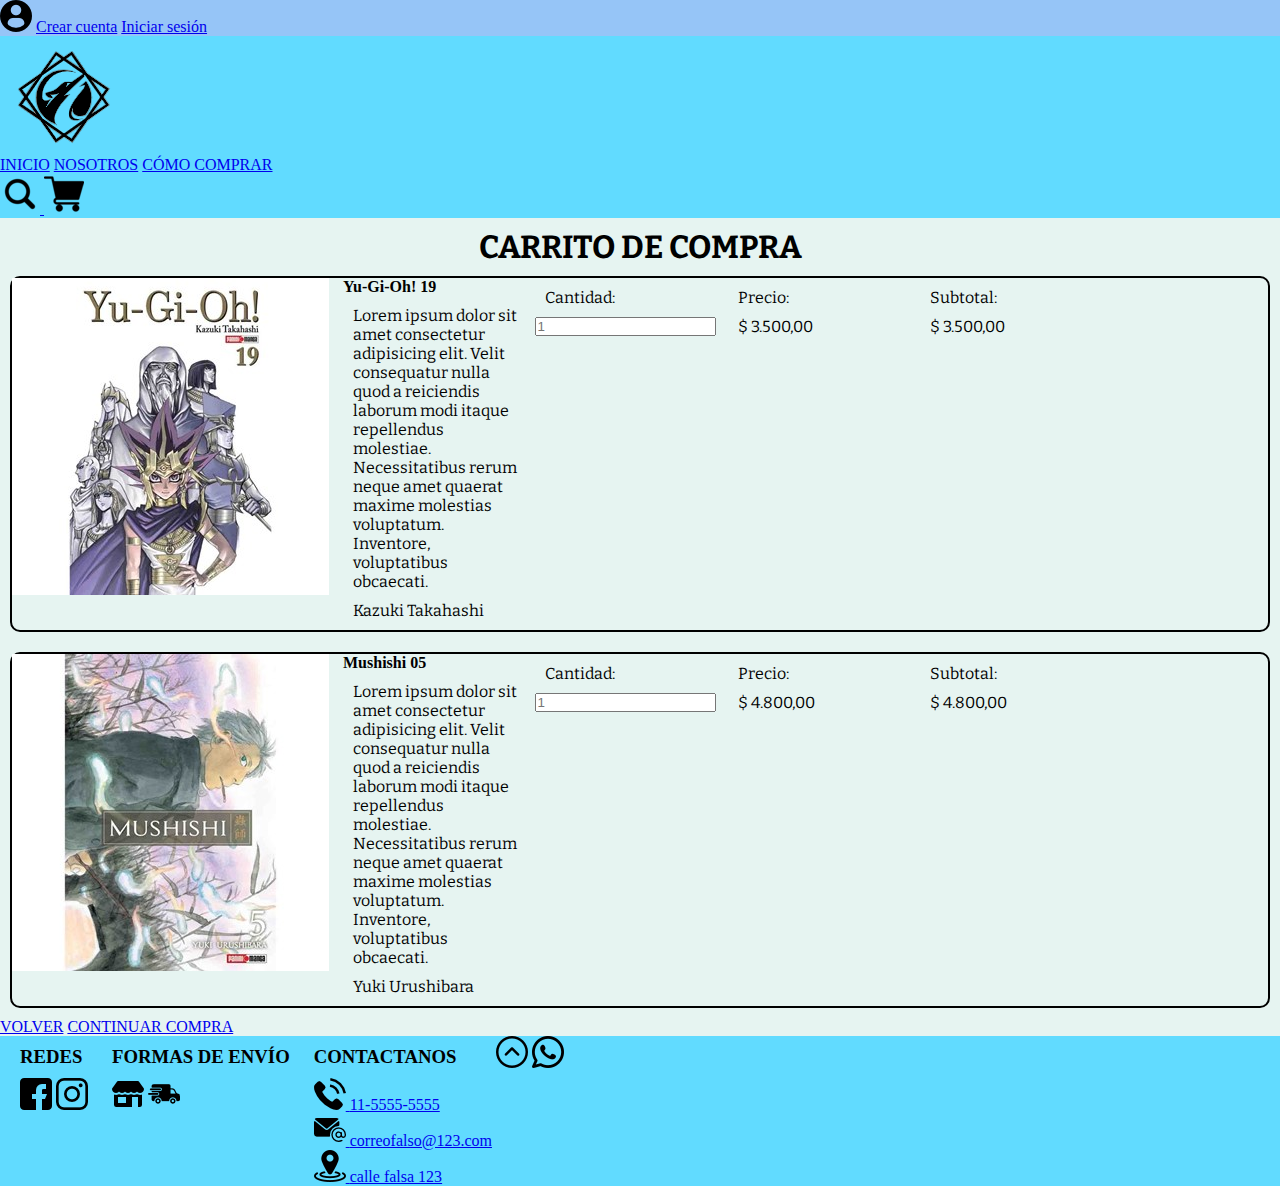
<file: Proyecto/PrimeraPre-Entrega/pages/carrito_de_compra.html>
<!DOCTYPE html>
<html lang="en">
<head>
    <meta charset="UTF-8">
    <meta name="viewport" content="width=device-width, initial-scale=1.0">
    <title>Carrito de compra</title>
    <link rel="stylesheet" href="../styles/style.css">
    <link rel="shortcut icon" href="../images/favicon.ico" type="image/x-icon">
    <link rel="preconnect" href="https://fonts.googleapis.com">
    <link rel="preconnect" href="https://fonts.gstatic.com" crossorigin>
    <link href="https://fonts.googleapis.com/css2?family=Bitter:ital,wght@1,400;1,700&display=swap" rel="stylesheet">
</head>
<body>
    <header>
        <div class = "bar-log">
            <img src="../images/usuario-de-perfil.png" alt="img usuario-de-perfil">
            <a href="./crear_usuario.html">Crear cuenta</a>
            <a href="./ingresar-usuario.html">Iniciar sesión</a>
        </div>
        <div class = "bar-menu-izquierda">
            <a href="../index.html">
                <img src="../images/logo.png" alt="logo">
            </a>
            <ul>
                <li><a href="../index.html">INICIO</a></li>
                <li><a href="./nosotros.html">NOSOTROS</a></li>
                <li><a href="./como_comprar.html">CÓMO COMPRAR</a></li>
            </ul>
        </div>
        <div class = "bar-menu-derecha">
            <a href="./busqueda.html">
                <img src="../images/lupa.png" alt="logo">
            </a>
            <a href="carrito_de_compra.html">
                <img src="../images/carrito-de-compras.png" alt="logo">
            </a>
        </div>
    </header>
    <main>
        <h1 id = "inicio-de-pag">CARRITO DE COMPRA</h1>

            <!-- descripción, cantidad y total de los productos agregados al carrito de compra -->
            <div class="box-info-product">
                <img src="../images/content/9786075780047.jpg" alt="">
                <div class="info-product">
                    <h4>Yu-Gi-Oh! 19</h4>
                    <p>Lorem ipsum dolor sit amet consectetur adipisicing elit. Velit consequatur nulla quod a reiciendis laborum modi itaque repellendus molestiae. Necessitatibus rerum neque amet quaerat maxime molestias voluptatum. Inventore, voluptatibus obcaecati.</p>
                    <p class = "autor_manga">Kazuki Takahashi</p>
                </div>
                <div class="cant-product">
                    <form action="">
                        <p>Cantidad:</p>
                        <input type="number" placeholder="1">
                    </form>
                </div>
                <div class="price-product">
                    <p>Precio:</p>
                    <p>$ 3.500,00</p>
                </div>
                <div class="subtotal-product">
                    <p>Subtotal:</p>
                    <p>$ 3.500,00</p>
                </div>
            </div>
            <div class="box-info-product">
                <img src="../images/content/9786075781075.jpg" alt="">
                <div class="info-product">
                    <h4>Mushishi 05</h4>
                    <p>Lorem ipsum dolor sit amet consectetur adipisicing elit. Velit consequatur nulla quod a reiciendis laborum modi itaque repellendus molestiae. Necessitatibus rerum neque amet quaerat maxime molestias voluptatum. Inventore, voluptatibus obcaecati.</p>
                    <p class = "autor_manga">Yuki Urushibara</p>
                </div>
                <div class="cant-product">
                    <form action="">
                        <p>Cantidad:</p>
                        <input type="number" placeholder="1">
                    </form>
                </div>
                <div class="price-product">
                    <p>Precio:</p>
                    <p>$ 4.800,00</p>
                </div>
                <div class="subtotal-product">
                    <p>Subtotal:</p>
                    <p>$ 4.800,00</p>
                </div>
            </div>
            <div>
                <ul>
                    <li style="display: inline-block;"><a href="../index.html">VOLVER</a></li>
                    <li style="display: inline-block;"><a href="#">CONTINUAR COMPRA</a></li>
                </ul>
            </div>
    </main>
    <footer>
        <div class="box-redes">
            <h3>REDES</h3>
            <a href="./nosotros.html#info-contacto"><img src="../images/facebook.png" alt="icon-facebook"></a>
            <a href="./nosotros.html#info-contacto"><img src="../images/instagram.png" alt="icon-instagram"></a>
        </div>
        <div class="box-formas-de-envio">
            <h3>FORMAS DE ENVÍO</h3>
            <a href="./nosotros.html#info-sucursales"><img src="../images/tienda.png" alt="icon-store"></a>
            <a href="./nosotros.html#info-costos-de-envio"><img src="../images/furgoneta-de-reparto.png" alt="icon-delivery"></a>
        </div>
        <div class="box-contacto">
            <h3>CONTACTANOS</h3>
            <li>
                <a href="./nosotros.html#info-contacto">
                    <img src="../images/telefono.png" alt="icon-phone">
                    <span>11-5555-5555</span>
                </a>
            </li>
            <li>
                <a href="./nosotros.html#info-contacto">
                    <img src="../images/correo-electronico.png" alt="icon-email">
                    <span>correofalso@123.com</span>
                </a>
            </li>
            <li>
                <a href="./nosotros.html#info-sucursales">
                    <img src="../images/ubicacion.png" alt="icon-map">
                    <span>calle falsa 123</span>
                </a>
            </li>
        </div>
        <a href="#inicio-de-pag"><img src="../images/flecha-hacia-arriba.png" alt="icon-up"></a>
        <a href="#"><img src="../images/whatsapp.png" alt="icon-whatsapp"></a>
    </footer>
</body>
</html>
</file>
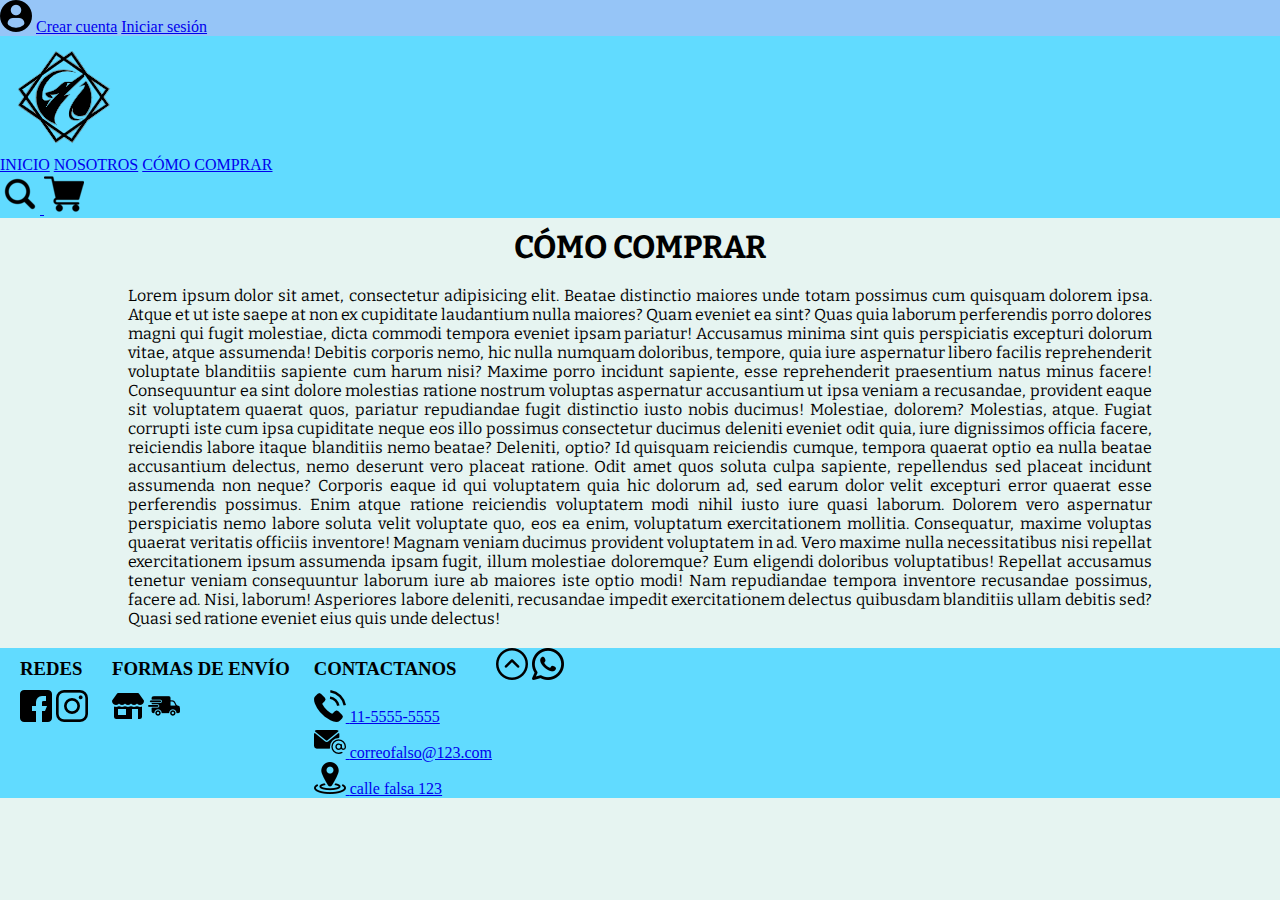
<file: Proyecto/PrimeraPre-Entrega/pages/como_comprar.html>
<!DOCTYPE html>
<html lang="en">
<head>
    <meta charset="UTF-8">
    <meta name="viewport" content="width=device-width, initial-scale=1.0">
    <title>Como comprar</title>
    <link rel="stylesheet" href="../styles/style.css">
    <link rel="shortcut icon" href="../images/favicon.ico" type="image/x-icon">
    <link rel="preconnect" href="https://fonts.googleapis.com">
    <link rel="preconnect" href="https://fonts.gstatic.com" crossorigin>
    <link href="https://fonts.googleapis.com/css2?family=Bitter:ital,wght@1,400;1,700&display=swap" rel="stylesheet">
</head>
<body>
    <header>
        <div class = "bar-log">
            <img src="../images/usuario-de-perfil.png" alt="img usuario-de-perfil">
            <a href="./crear_usuario.html">Crear cuenta</a>
            <a href="./ingresar-usuario.html">Iniciar sesión</a>
        </div>
        <div class="bar-menu-izquierda">
            <a href="../index.html">
                <img src="../images/logo.png" alt="logo">
            </a>
            <ul>
                <li><a href="../index.html">INICIO</a></li>
                <li><a href="./nosotros.html">NOSOTROS</a></li>
                <li><a href="./como_comprar.html">CÓMO COMPRAR</a></li>
            </ul>
        </div>
        <div class = "bar-menu-derecha">
            <a href="./busqueda.html">
                <img src="../images/lupa.png" alt="logo">
            </a>
            <a href="carrito_de_compra.html">
                <img src="../images/carrito-de-compras.png" alt="logo">
            </a>
        </div>
    </header>
    <main>
        <h1 id = "inicio-de-pag">CÓMO COMPRAR</h1>

        <!-- información del paso a paso de cómo comprar en la página -->
        <div class="info-compra">
            <p>Lorem ipsum dolor sit amet, consectetur adipisicing elit. Beatae distinctio maiores unde totam possimus cum quisquam dolorem ipsa. Atque et ut iste saepe at non ex cupiditate laudantium nulla maiores?
            Quam eveniet ea sint? Quas quia laborum perferendis porro dolores magni qui fugit molestiae, dicta commodi tempora eveniet ipsam pariatur! Accusamus minima sint quis perspiciatis excepturi dolorum vitae, atque assumenda!
            Debitis corporis nemo, hic nulla numquam doloribus, tempore, quia iure aspernatur libero facilis reprehenderit voluptate blanditiis sapiente cum harum nisi? Maxime porro incidunt sapiente, esse reprehenderit praesentium natus minus facere!
            Consequuntur ea sint dolore molestias ratione nostrum voluptas aspernatur accusantium ut ipsa veniam a recusandae, provident eaque sit voluptatem quaerat quos, pariatur repudiandae fugit distinctio iusto nobis ducimus! Molestiae, dolorem?
            Molestias, atque. Fugiat corrupti iste cum ipsa cupiditate neque eos illo possimus consectetur ducimus deleniti eveniet odit quia, iure dignissimos officia facere, reiciendis labore itaque blanditiis nemo beatae? Deleniti, optio?
            Id quisquam reiciendis cumque, tempora quaerat optio ea nulla beatae accusantium delectus, nemo deserunt vero placeat ratione. Odit amet quos soluta culpa sapiente, repellendus sed placeat incidunt assumenda non neque?
            Corporis eaque id qui voluptatem quia hic dolorum ad, sed earum dolor velit excepturi error quaerat esse perferendis possimus. Enim atque ratione reiciendis voluptatem modi nihil iusto iure quasi laborum.
            Dolorem vero aspernatur perspiciatis nemo labore soluta velit voluptate quo, eos ea enim, voluptatum exercitationem mollitia. Consequatur, maxime voluptas quaerat veritatis officiis inventore! Magnam veniam ducimus provident voluptatem in ad.
            Vero maxime nulla necessitatibus nisi repellat exercitationem ipsum assumenda ipsam fugit, illum molestiae doloremque? Eum eligendi doloribus voluptatibus! Repellat accusamus tenetur veniam consequuntur laborum iure ab maiores iste optio modi!
            Nam repudiandae tempora inventore recusandae possimus, facere ad. Nisi, laborum! Asperiores labore deleniti, recusandae impedit exercitationem delectus quibusdam blanditiis ullam debitis sed? Quasi sed ratione eveniet eius quis unde delectus!</p>
        </div>
    </main>
    <footer>
        <div class="box-redes">
            <h3>REDES</h3>
            <a href="./nosotros.html#info-contacto"><img src="../images/facebook.png" alt="icon-facebook"></a>
            <a href="./nosotros.html#info-contacto"><img src="../images/instagram.png" alt="icon-instagram"></a>
        </div>
        <div class="box-formas-de-envio">
            <h3>FORMAS DE ENVÍO</h3>
            <a href="./nosotros.html#info-sucursales"><img src="../images/tienda.png" alt="icon-store"></a>
            <a href="./nosotros.html#info-costos-de-envio"><img src="../images/furgoneta-de-reparto.png" alt="icon-delivery"></a>
        </div>
        <div class="box-contacto">
            <h3>CONTACTANOS</h3>
            <li>
                <a href="./nosotros.html#info-contacto">
                    <img src="../images/telefono.png" alt="icon-phone">
                    <span>11-5555-5555</span>
                </a>
            </li>
            <li>
                <a href="./nosotros.html#info-contacto">
                    <img src="../images/correo-electronico.png" alt="icon-email">
                    <span>correofalso@123.com</span>
                </a>
            </li>
            <li>
                <a href="./nosotros.html#info-sucursales">
                    <img src="../images/ubicacion.png" alt="icon-map">
                    <span>calle falsa 123</span>
                </a>
            </li>
        </div>
        <a href="#inicio-de-pag"><img src="../images/flecha-hacia-arriba.png" alt="icon-up"></a>
        <a href="#"><img src="../images/whatsapp.png" alt="icon-whatsapp"></a>
    </footer>
</body>
</html>
</file>
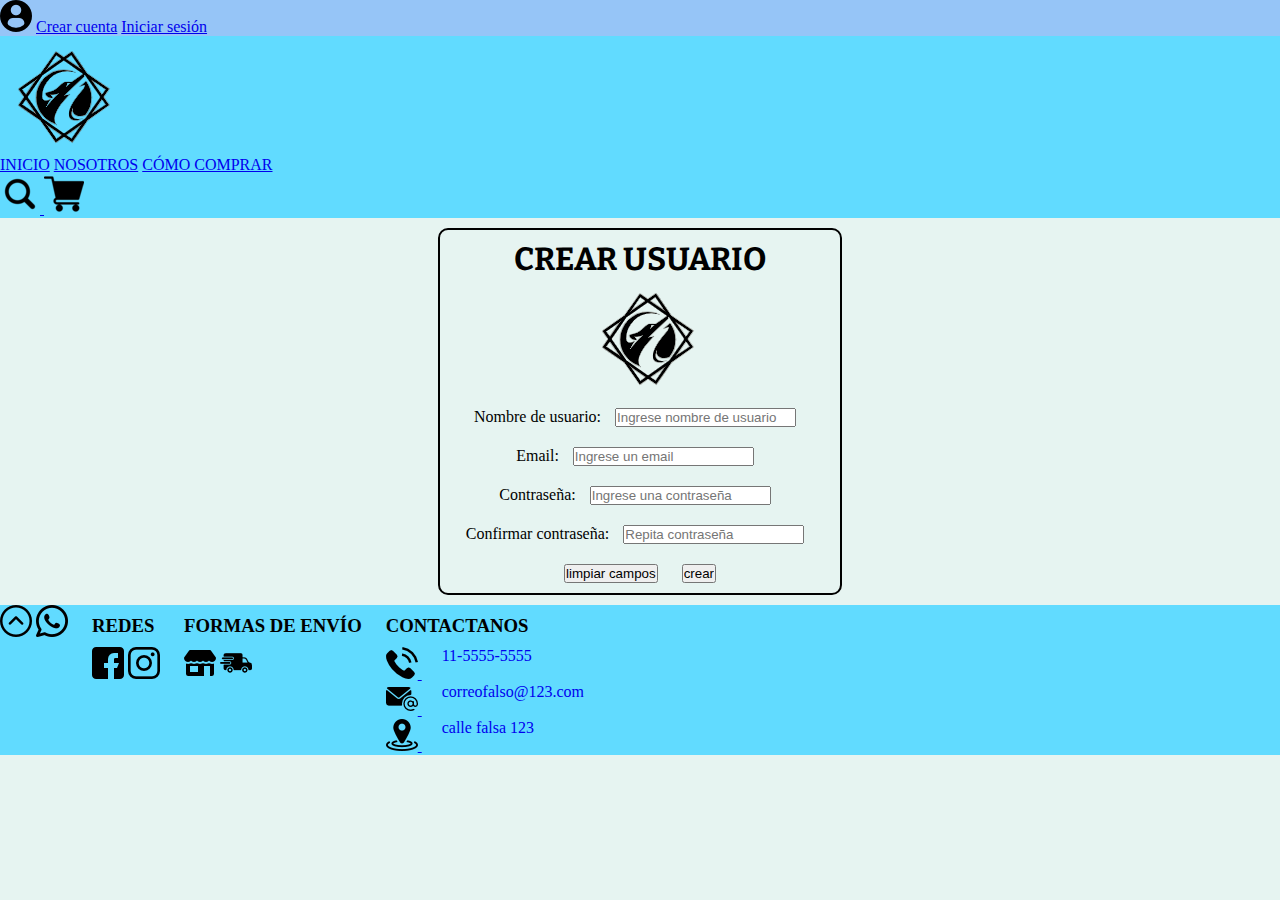
<file: Proyecto/PrimeraPre-Entrega/pages/crear_usuario.html>
<!DOCTYPE html>
<html lang="en">
<head>
    <meta charset="UTF-8">
    <meta name="viewport" content="width=device-width, initial-scale=1.0">
    <title>Crear usuario</title>
    <link rel="stylesheet" href="../styles/style.css">
    <link rel="shortcut icon" href="../images/favicon.ico" type="image/x-icon">
    <link rel="preconnect" href="https://fonts.googleapis.com">
    <link rel="preconnect" href="https://fonts.gstatic.com" crossorigin>
    <link href="https://fonts.googleapis.com/css2?family=Bitter:ital,wght@1,400;1,700&display=swap" rel="stylesheet">
</head>
<body>
    <header>
        <div class = "bar-log">
            <img src="../images/usuario-de-perfil.png" alt="img usuario-de-perfil">
            <a href="./crear_usuario.html">Crear cuenta</a>
            <a href="./ingresar-usuario.html">Iniciar sesión</a>
        </div>
        <div class="bar-menu-izquierda">
            <a href="../index.html">
                <img src="../images/logo.png" alt="logo">
            </a>
            <ul>
                <li><a href="../index.html">INICIO</a></li>
                <li><a href="./nosotros.html">NOSOTROS</a></li>
                <li><a href="./como_comprar.html">CÓMO COMPRAR</a></li>
            </ul>
        </div>
        <div class = "bar-menu-derecha">
            <a href="./busqueda.html">
                <img src="../images/lupa.png" alt="logo">
            </a>
            <a href="carrito_de_compra.html">
                <img src="../images/carrito-de-compras.png" alt="logo">
            </a>
        </div>
    </header>
    <main>

        <!-- formulario para la creación y alta de usuario -->
        <div class = "formulario-usuario">
            <h1 id = "inicio-de-pag">CREAR USUARIO</h1>
            <img src="../images/logo.png" alt="icon-logo">
            <form action="">
                <label for="nombre">Nombre de usuario:</label>
                <input type="text" placeholder="Ingrese nombre de usuario" name="nombre">
                <br>
                <label for="email">Email:</label>
                <input type="email" placeholder="Ingrese un email" required name="email">
                <br>
                <label for="contraseña">Contraseña:</label>
                <input type="password" placeholder="Ingrese una contraseña" required name="contraseña">
                <br>
                <label for="confirmar-contraseña">Confirmar contraseña:</label>
                <input type="password" placeholder="Repita contraseña" required name="confirmar-contraseña">
                <br>
                <input type="reset" value="limpiar campos">
                <input type="submit" value="crear">
            </form>
        </div>
    </main>
    <footer>
        <a href="#inicio-de-pag"><img src="../images/flecha-hacia-arriba.png" alt="icon-up"></a>
        <a href="#"><img src="../images/whatsapp.png" alt="icon-whatsapp"></a>
        <div class="box-redes">
            <h3>REDES</h3>
            <a href="./nosotros.html#info-contacto"><img src="../images/facebook.png" alt="icon-facebook"></a>
            <a href="./nosotros.html#info-contacto"><img src="../images/instagram.png" alt="icon-instagram"></a>
        </div>
        <div class="box-formas-de-envio">
            <h3>FORMAS DE ENVÍO</h3>
            <a href="nosotros.html#info-sucursales"><img src="../images/tienda.png" alt="icon-store"></a>
            <a href="#info-costos-de-envio"><img src="../images/furgoneta-de-reparto.png" alt="icon-delivery"></a>
        </div>
        <div class="box-contacto">
            <h3>CONTACTANOS</h3>
            <li>
                <a href="nosotros.html#info-contacto">
                    <img src="../images/telefono.png" alt="icon-phone">
                    <div>11-5555-5555</div>
                </a>
            </li>
            <li>
                <a href="nosotros.html#info-contacto">
                    <img src="../images/correo-electronico.png" alt="icon-email">
                    <div>correofalso@123.com</div>
                </a>
            </li>
            <li>
                <a href="nosotros.html#info-sucursales">
                    <img src="../images/ubicacion.png" alt="icon-map">
                    <div>calle falsa 123</div>
                </a>
            </li>
        </div>
    </footer>
</body>
</html>
</file>
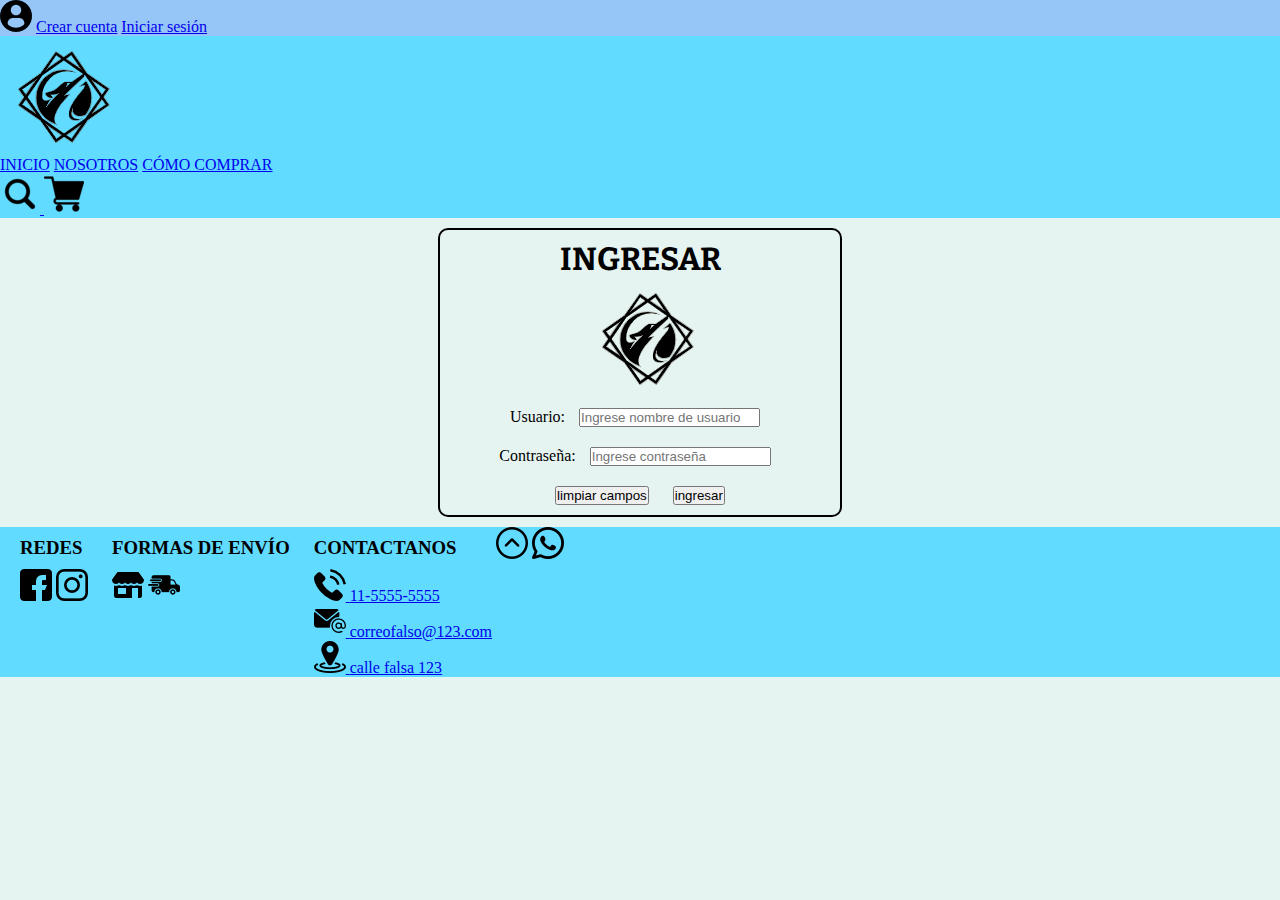
<file: Proyecto/PrimeraPre-Entrega/pages/ingresar-usuario.html>
<!DOCTYPE html>
<html lang="en">
<head>
    <meta charset="UTF-8">
    <meta name="viewport" content="width=device-width, initial-scale=1.0">
    <title>Ingresar</title>
    <link rel="stylesheet" href="../styles/style.css">
    <link rel="shortcut icon" href="../images/favicon.ico" type="image/x-icon">
    <link rel="preconnect" href="https://fonts.googleapis.com">
    <link rel="preconnect" href="https://fonts.gstatic.com" crossorigin>
    <link href="https://fonts.googleapis.com/css2?family=Bitter:ital,wght@1,400;1,700&display=swap" rel="stylesheet">
</head>
<body>
    <header>
        <div class = "bar-log">
            <img src="../images/usuario-de-perfil.png" alt="img usuario-de-perfil">
            <a href="./crear_usuario.html">Crear cuenta</a>
            <a href="./ingresar-usuario.html">Iniciar sesión</a>
        </div>
        <div class="bar-menu-izquierda">
            <a href="../index.html">
                <img src="../images/logo.png" alt="logo">
            </a>
            <ul>
                <li><a href="../index.html">INICIO</a></li>
                <li><a href="./nosotros.html">NOSOTROS</a></li>
                <li><a href="./como_comprar.html">CÓMO COMPRAR</a></li>
            </ul>
        </div>
        <div class = "bar-menu-derecha">
            <a href="./busqueda.html">
                <img src="../images/lupa.png" alt="logo">
            </a>
            <a href="carrito_de_compra.html">
                <img src="../images/carrito-de-compras.png" alt="logo">
            </a>
        </div>
    </header>
    <main>

        <!-- formulario para el ingreso del usuario -->
        <div class = "formulario-usuario">
            <h1 id = "inicio-de-pag">INGRESAR</h1>
            <img src="../images/logo.png" alt="icon-logo">
            <form action="">
                <label for="usuario">Usuario:</label>
                <input type="text" placeholder="Ingrese nombre de usuario" name="usuario">
                <br>
                <label for="contraseña">Contraseña:</label>
                <input type="password" placeholder="Ingrese contraseña" required name="contraseña">
                <br>
                <input type="reset" value="limpiar campos">
                <input type="submit" value="ingresar">
            </form>
        </div>
    </main>
    <footer>
        <div class="box-redes">
            <h3>REDES</h3>
            <a href="./nosotros.html#info-contacto"><img src="../images/facebook.png" alt="icon-facebook"></a>
            <a href="./nosotros.html#info-contacto"><img src="../images/instagram.png" alt="icon-instagram"></a>
        </div>
        <div class="box-formas-de-envio">
            <h3>FORMAS DE ENVÍO</h3>
            <a href="./nosotros.html#info-sucursales"><img src="../images/tienda.png" alt="icon-store"></a>
            <a href="./nosotros.html#info-costos-de-envio"><img src="../images/furgoneta-de-reparto.png" alt="icon-delivery"></a>
        </div>
        <div class="box-contacto">
            <h3>CONTACTANOS</h3>
            <li>
                <a href="./nosotros.html#info-contacto">
                    <img src="../images/telefono.png" alt="icon-phone">
                    <span>11-5555-5555</span>
                </a>
            </li>
            <li>
                <a href="./nosotros.html#info-contacto">
                    <img src="../images/correo-electronico.png" alt="icon-email">
                    <span>correofalso@123.com</span>
                </a>
            </li>
            <li>
                <a href="./nosotros.html#info-sucursales">
                    <img src="../images/ubicacion.png" alt="icon-map">
                    <span>calle falsa 123</span>
                </a>
            </li>
        </div>
        <a href="#inicio-de-pag"><img src="../images/flecha-hacia-arriba.png" alt="icon-up"></a>
        <a href="#"><img src="../images/whatsapp.png" alt="icon-whatsapp"></a>
    </footer>
</body>
</html>
</file>
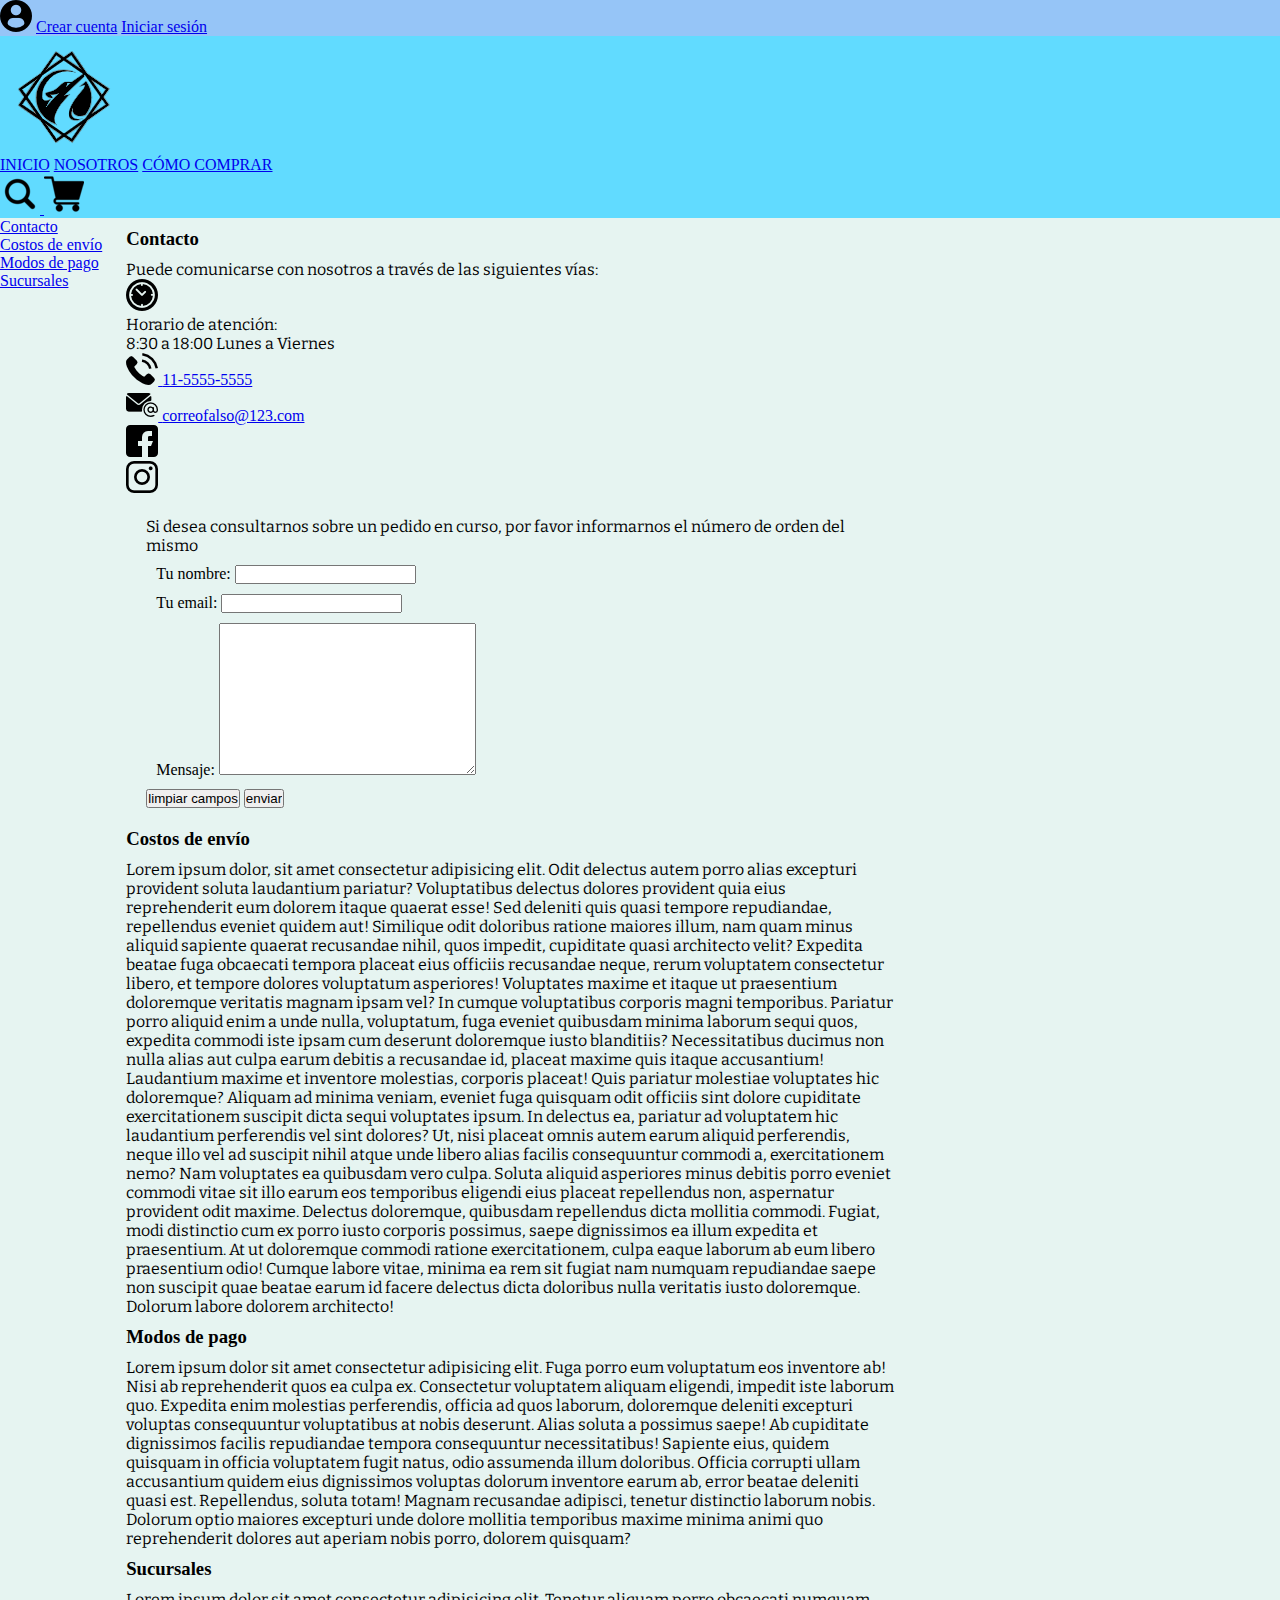
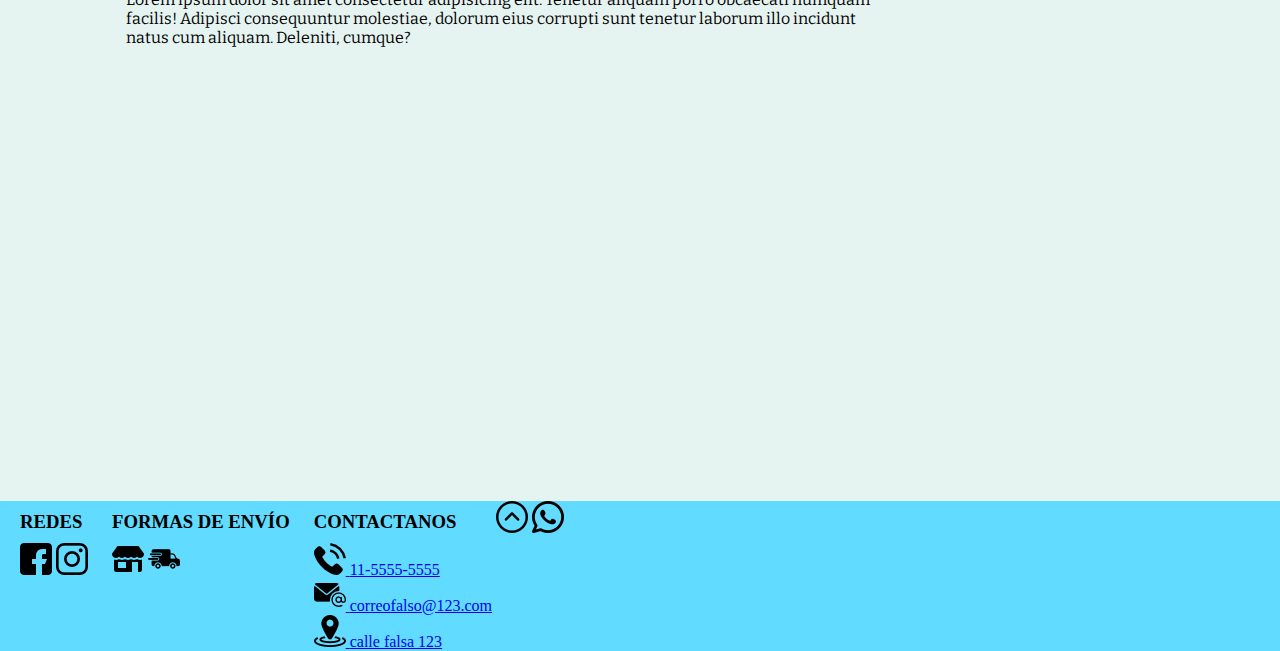
<file: Proyecto/PrimeraPre-Entrega/pages/nosotros.html>
<!DOCTYPE html>
<html lang="en">
<head>
    <meta charset="UTF-8">
    <meta name="viewport" content="width=device-width, initial-scale=1.0">
    <title>Nosotros</title>
    <link rel="stylesheet" href="../styles/style.css">
    <link rel="shortcut icon" href="../images/favicon.ico" type="image/x-icon">
    <link rel="preconnect" href="https://fonts.googleapis.com">
    <link rel="preconnect" href="https://fonts.gstatic.com" crossorigin>
    <link href="https://fonts.googleapis.com/css2?family=Bitter:ital,wght@1,400;1,700&display=swap" rel="stylesheet">
</head>
<body>
    <header>
        <div class = "bar-log">
            <img src="../images/usuario-de-perfil.png" alt="img usuario-de-perfil">
            <a href="./crear_usuario.html">Crear cuenta</a>
            <a href="./ingresar-usuario.html">Iniciar sesión</a>
        </div>
        <div class = "bar-menu-izquierda">
            <a href="../index.html">
                <img src="../images/logo.png" alt="logo">
            </a>
            <ul>
                <li><a href="../index.html">INICIO</a></li>
                <li><a href="./nosotros.html">NOSOTROS</a></li>
                <li><a href="./como_comprar.html">CÓMO COMPRAR</a></li>
            </ul>
        </div>
        <div class = "bar-menu-derecha">
            <a href="./busqueda.html">
                <img src="../images/lupa.png" alt="logo">
            </a>
            <a href="carrito_de_compra.html">
                <img src="../images/carrito-de-compras.png" alt="logo">
            </a>
        </div>
    </header>
    <main>
        <!-- navegador de la página -->
        <nav id= "inicio-de-pag" style="display: inline-block;">
            <ul>
                <li><a href="#info-contacto">Contacto</a></li>
                <li><a href="#info-costos-de-envio">Costos de envío</a></li>
                <li><a href="#info-modos-de-pago">Modos de pago</a></li>
                <li><a href="#info-sucursales">Sucursales</a></li>
            </ul>
        </nav>

        <!-- información de contacto y modos de atención al cliente -->
        <div class="info-nosotros" style="display: inline-block;">
            <h3 id="info-contacto">Contacto</h3>
            <p>Puede comunicarse con nosotros a través de las siguientes vías:</p>
            <li>
                <img src="../images/reloj.png" alt="icon-clock">
                <div>
                    <p>Horario de atención:</p>
                    <p>8:30 a 18:00 Lunes a Viernes</p>
                </div>
            </li>
            <li>
                <a href="nosotros.html#info-contacto">
                    <img src="../images/telefono.png" alt="icon-phone">
                    <span>11-5555-5555</span>
                </a>
            </li>
            <li>
                <a href="nosotros.html#info-contacto">
                    <img src="../images/correo-electronico.png" alt="icon-email">
                    <span>correofalso@123.com</span>
                </a>
            </li>
            <li>
                <a href="#">
                    <img src="../images/facebook.png" alt="icon-facebook">
                </a>
            </li>
            <li>
                <a href="#">
                    <img src="../images/instagram.png" alt="icon-instagram">
                </a>
            </li>

            <!-- formulario para consultas directas -->
            <form action="" class="formulario-consultas">
                <p>Si desea consultarnos sobre un pedido en curso, por favor informarnos el número de orden del mismo</p>
                <div>
                    <label for="nombre">Tu nombre:</label>
                    <input type="text" name="nombre">
                </div>
                <div>
                    <label for="email">Tu email:</label>
                    <input type="email" name="email">
                </div>
                <div>
                    <label for="mensaje">Mensaje:</label>
                    <textarea name="mensaje" cols="30" rows="10"></textarea>
                </div>
                    <input type="reset" value="limpiar campos">
                    <input type="submit" value="enviar">
            </form>

            <!-- informaciones de envío a completar -->
            <h3 id="info-costos-de-envio">Costos de envío</h3>
            <p>Lorem ipsum dolor, sit amet consectetur adipisicing elit. Odit delectus autem porro alias excepturi provident soluta laudantium pariatur? Voluptatibus delectus dolores provident quia eius reprehenderit eum dolorem itaque quaerat esse!
            Sed deleniti quis quasi tempore repudiandae, repellendus eveniet quidem aut! Similique odit doloribus ratione maiores illum, nam quam minus aliquid sapiente quaerat recusandae nihil, quos impedit, cupiditate quasi architecto velit?
            Expedita beatae fuga obcaecati tempora placeat eius officiis recusandae neque, rerum voluptatem consectetur libero, et tempore dolores voluptatum asperiores! Voluptates maxime et itaque ut praesentium doloremque veritatis magnam ipsam vel?
            In cumque voluptatibus corporis magni temporibus. Pariatur porro aliquid enim a unde nulla, voluptatum, fuga eveniet quibusdam minima laborum sequi quos, expedita commodi iste ipsam cum deserunt doloremque iusto blanditiis?
            Necessitatibus ducimus non nulla alias aut culpa earum debitis a recusandae id, placeat maxime quis itaque accusantium! Laudantium maxime et inventore molestias, corporis placeat! Quis pariatur molestiae voluptates hic doloremque?
            Aliquam ad minima veniam, eveniet fuga quisquam odit officiis sint dolore cupiditate exercitationem suscipit dicta sequi voluptates ipsum. In delectus ea, pariatur ad voluptatem hic laudantium perferendis vel sint dolores?
            Ut, nisi placeat omnis autem earum aliquid perferendis, neque illo vel ad suscipit nihil atque unde libero alias facilis consequuntur commodi a, exercitationem nemo? Nam voluptates ea quibusdam vero culpa.
            Soluta aliquid asperiores minus debitis porro eveniet commodi vitae sit illo earum eos temporibus eligendi eius placeat repellendus non, aspernatur provident odit maxime. Delectus doloremque, quibusdam repellendus dicta mollitia commodi.
            Fugiat, modi distinctio cum ex porro iusto corporis possimus, saepe dignissimos ea illum expedita et praesentium. At ut doloremque commodi ratione exercitationem, culpa eaque laborum ab eum libero praesentium odio!
            Cumque labore vitae, minima ea rem sit fugiat nam numquam repudiandae saepe non suscipit quae beatae earum id facere delectus dicta doloribus nulla veritatis iusto doloremque. Dolorum labore dolorem architecto!</p>

            <!-- información con métodos de pago a completar -->
            <h3 id="info-modos-de-pago">Modos de pago</h3>
            <p>Lorem ipsum dolor sit amet consectetur adipisicing elit. Fuga porro eum voluptatum eos inventore ab! Nisi ab reprehenderit quos ea culpa ex. Consectetur voluptatem aliquam eligendi, impedit iste laborum quo.
            Expedita enim molestias perferendis, officia ad quos laborum, doloremque deleniti excepturi voluptas consequuntur voluptatibus at nobis deserunt. Alias soluta a possimus saepe! Ab cupiditate dignissimos facilis repudiandae tempora consequuntur necessitatibus!
            Sapiente eius, quidem quisquam in officia voluptatem fugit natus, odio assumenda illum doloribus. Officia corrupti ullam accusantium quidem eius dignissimos voluptas dolorum inventore earum ab, error beatae deleniti quasi est.
            Repellendus, soluta totam! Magnam recusandae adipisci, tenetur distinctio laborum nobis. Dolorum optio maiores excepturi unde dolore mollitia temporibus maxime minima animi quo reprehenderit dolores aut aperiam nobis porro, dolorem quisquam?</p>

            <!-- información de sucursales disponibles y mapa con una ubicación -->
            <h3 id="info-sucursales">Sucursales</h3>
            <p>Lorem ipsum dolor sit amet consectetur adipisicing elit. Tenetur aliquam porro obcaecati numquam facilis! Adipisci consequuntur molestiae, dolorum eius corrupti sunt tenetur laborum illo incidunt natus cum aliquam. Deleniti, cumque?</p>
            <iframe src="https://www.google.com/maps/embed?pb=!1m14!1m12!1m3!1d3007.058799264372!2d-58.262636026569574!3d-34.72483851849435!2m3!1f0!2f0!3f0!3m2!1i1024!2i768!4f13.1!5e0!3m2!1ses!2sar!4v1694992438336!5m2!1ses!2sar" width="600" height="450" style="border:0;" allowfullscreen="" loading="lazy" referrerpolicy="no-referrer-when-downgrade"></iframe>
        </div>
    </main>
    <footer>
        <div class="box-redes">
            <h3>REDES</h3>
            <a href="#info-contacto"><img src="../images/facebook.png" alt="icon-facebook"></a>
            <a href="#info-contacto"><img src="../images/instagram.png" alt="icon-instagram"></a>
        </div>
        <div class="box-formas-de-envio">
            <h3>FORMAS DE ENVÍO</h3>
            <a href="#info-sucursales"><img src="../images/tienda.png" alt="icon-store"></a>
            <a href="#info-costos-de-envio"><img src="../images/furgoneta-de-reparto.png" alt="icon-delivery"></a>
        </div>
        <div class="box-contacto">
            <h3>CONTACTANOS</h3>
            <li>
                <a href="./nosotros.html#info-contacto">
                    <img src="../images/telefono.png" alt="icon-phone">
                    <span>11-5555-5555</span>
                </a>
            </li>
            <li>
                <a href="./nosotros.html#info-contacto">
                    <img src="../images/correo-electronico.png" alt="icon-email">
                    <span>correofalso@123.com</span>
                </a>
            </li>
            <li>
                <a href="./nosotros.html#info-sucursales">
                    <img src="../images/ubicacion.png" alt="icon-map">
                    <span>calle falsa 123</span>
                </a>
            </li>
        </div>
        <a href="#inicio-de-pag"><img src="../images/flecha-hacia-arriba.png" alt="icon-up"></a>
        <a href="#"><img src="../images/whatsapp.png" alt="icon-whatsapp"></a>
    </footer>
</body>
</html>

<div>
    <nav></nav>
    <div></div>
</div>
</file>
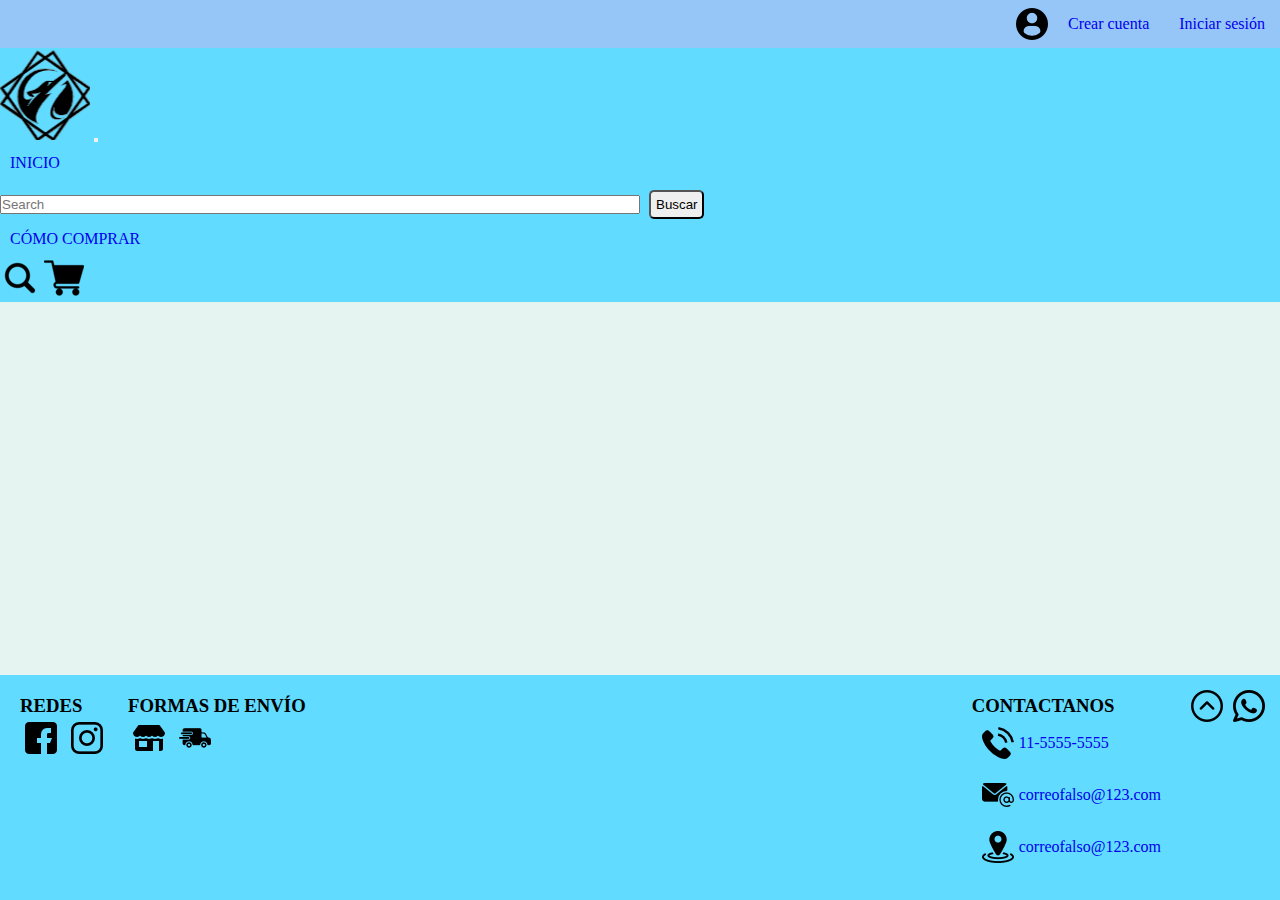
<file: Proyecto/SegundaPre-Entrega/pages/busqueda.html>
<!DOCTYPE html>
<html lang="en">
<head>
    <meta charset="UTF-8">
    <meta name="viewport" content="width=device-width, initial-scale=1.0">
    <title>Buscar</title>
    <link href="https://cdn.jsdelivr.net/npm/bootstrap@5.3.2/dist/css/bootstrap.min.css" rel="stylesheet" integrity="sha384-T3c6CoIi6uLrA9TneNEoa7RxnatzjcDSCmG1MXxSR1GAsXEV/Dwwykc2MPK8M2HN" crossorigin="anonymous">
    <link rel="stylesheet" href="../styles/style.css">
    <link rel="shortcut icon" href="../images/icons/favicon.ico" type="image/x-icon">
    <link rel="preconnect" href="https://fonts.googleapis.com">
    <link rel="preconnect" href="https://fonts.gstatic.com" crossorigin>
    <link href="https://fonts.googleapis.com/css2?family=Bitter:ital,wght@1,400;1,700&display=swap" rel="stylesheet">
</head>
<body>
    <div class="grid-container">
        <header>
            <div class="flex-header" id="header">
                <!-- Barra de navegación de usuario -->
                <nav class="nav-log">
                    <!-- Logo de usuario -->
                    <img class="icons" src="../images/icons/usuario-de-perfil.png" alt="Img usuario">
                    <!-- Menú de usuario -->
                    <ul class="menu-user">
                        <li><a href="./crear_usuario.html">Crear cuenta</a></li>
                        <li><a href="./ingresar_usuario.html">Iniciar sesión</a></li>
                    </ul>
                </nav>
                <!-- Barra de navegación de páginas -->
                <nav class="navbar navbar-expand-lg">
                    <div class="container-fluid">
                        <a class="navbar-brand" href="../index.html">
                            <img src="../images/icons/logo.png" alt="logo-icon">
                        </a>
                        <button class="navbar-toggler" type="button" data-bs-toggle="collapse" data-bs-target="#navbarSupportedContent" aria-controls="navbarSupportedContent" aria-expanded="false" aria-label="Toggle navigation">
                            <span class="navbar-toggler-icon"></span>
                        </button>
                        <div class="collapse navbar-collapse" id="navbarSupportedContent">
                            <ul class="navbar-nav me-auto mb-2 mb-lg-0">
                            <li class="nav-item">
                                <a class="nav-link active" aria-current="page" href="../index.html">INICIO</a>
                            </li>
                            <li class="nav-item">
                                <a class="nav-link" href="./nosotros.html">NOSOTROS</a>
                            </li>
                            
                            <li class="nav-item">
                                <a class="nav-link" href="./como_comprar.html">CÓMO COMPRAR</a>
                            </li>
                            </ul>
                            <div class="d-flex" role="search">
                                <a href="./busqueda.html">
                                    <img src="../images/icons/lupa.png" alt="magnifying-glass-icon">
                                </a>
                                <a href="./carrito_de_compra.html">
                                    <img src="../images/icons/carrito-de-compras.png" alt="shopping-cart-icon">
                                </a>
                            </div>
                        </div>
                    </div>
                </nav>
            </div>
        </header>
        <main>
            <nav class="main-busqueda navbar bg-body-tertiary">
                <div class="container-fluid">
                    <form class="d-flex" role="search">
                        <input class="form-control me-2" type="search" placeholder="Search" aria-label="Search">
                        <button class="btn btn-primary" type="submit">Buscar</button>
                    </form>
                </div>
            </nav>
        </main>
        <footer>
            <div class="flex-footer">
                <div class="footer-left">
                    <!-- Redes sociales -->
                    <div class="social-networks">
                        <h3 class="occult">REDES</h3>
                        <a href="./nosotros.html#info-contact">
                            <img src="../images/icons/facebook.png" alt="facebook-icon">
                        </a>
                        <a href="./nosotros.html#info-contact">
                            <img src="../images/icons/instagram.png" alt="instagram-icon">
                        </a>
                    </div>
                    <!-- Formas de entrega -->
                    <div class="shipping-forms">
                        <h3 class="occult">FORMAS DE ENVÍO</h3>
                        <a href="./nosotros.html#info-store">
                            <img src="../images/icons/tienda.png" alt="store-icon">
                        </a>
                        <a href="./nosotros.html#info-store">
                            <img src="../images/icons/furgoneta-de-reparto.png" alt="delivery-icon">
                        </a>
                    </div>            
                </div>
                <div class="footer-rigth">
                    <!-- Tarjeta de contacto -->
                    <div class="contact">
                        <h3 class="occult">CONTACTANOS</h3>
                        <ul>
                            <li>
                                <a href="./nosotros.html#info-contact">
                                    <img src="../images/icons/telefono.png" alt="phone-icon">
                                    <span>11-5555-5555</span>
                                </a>
                            </li>
                            <li>
                                <a href="./nosotros.html#info-contact">
                                    <img src="../images/icons/correo-electronico.png" alt="email-icon">
                                    <span>correofalso@123.com</span>
                                </a>
                            </li>
                            <li>
                                <a href="./nosotros.html#info-store">
                                    <img src="../images/icons/ubicacion.png" alt="map-icon">
                                    <span>correofalso@123.com</span>
                                </a>
                            </li>
                        </ul>
                    </div>
                    <a class="occult" href="#header">
                        <img class="extra-icon" src="../images/icons/flecha-hacia-arriba.png" alt="up-icon">
                    </a>
                    <a class="occult" href="#">
                        <img class="extra-icon" src="../images/icons/whatsapp.png" alt="whatsapp-icon">
                    </a>
                </div>
            </div>
        </footer>
    </div>
    <script src="https://cdn.jsdelivr.net/npm/bootstrap@5.3.2/dist/js/bootstrap.bundle.min.js" integrity="sha384-C6RzsynM9kWDrMNeT87bh95OGNyZPhcTNXj1NW7RuBCsyN/o0jlpcV8Qyq46cDfL" crossorigin="anonymous"></script>
</body>
</html>
</file>
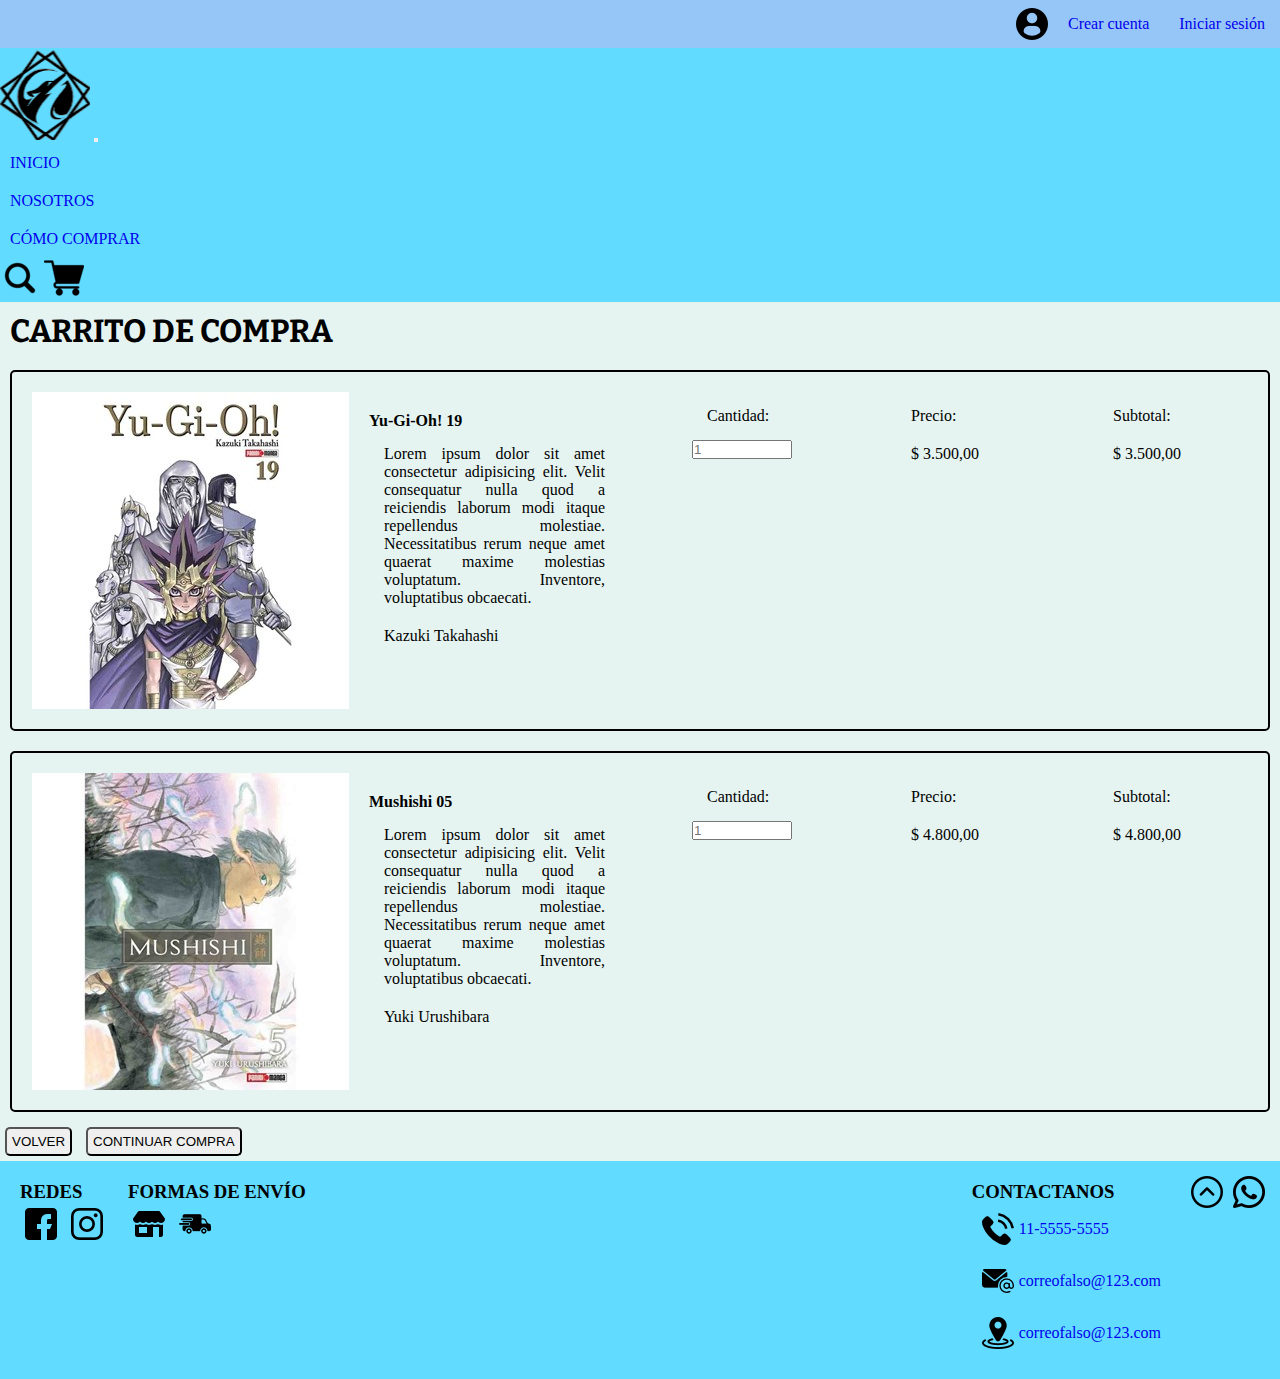
<file: Proyecto/SegundaPre-Entrega/pages/carrito_de_compra.html>
<!DOCTYPE html>
<html lang="en">
<head>
    <meta charset="UTF-8">
    <meta name="viewport" content="width=device-width, initial-scale=1.0">
    <title>Carrito de compra</title>
    <link href="https://cdn.jsdelivr.net/npm/bootstrap@5.3.2/dist/css/bootstrap.min.css" rel="stylesheet" integrity="sha384-T3c6CoIi6uLrA9TneNEoa7RxnatzjcDSCmG1MXxSR1GAsXEV/Dwwykc2MPK8M2HN" crossorigin="anonymous">
    <link rel="stylesheet" href="../styles/style.css">
    <link rel="shortcut icon" href="../images/icons/favicon.ico" type="image/x-icon">
    <link rel="preconnect" href="https://fonts.googleapis.com">
    <link rel="preconnect" href="https://fonts.gstatic.com" crossorigin>
    <link href="https://fonts.googleapis.com/css2?family=Bitter:ital,wght@1,400;1,700&display=swap" rel="stylesheet">
</head>
<body>
    <header>
        <div class="flex-header" id="header">
            <!-- Barra de navegación de usuario -->
            <nav class="nav-log">
                <!-- Logo de usuario -->
                <img class="icons" src="../images/icons/usuario-de-perfil.png" alt="Img usuario">
                <!-- Menú de usuario -->
                <ul class="menu-user">
                    <li><a href="./crear_usuario.html">Crear cuenta</a></li>
                    <li><a href="./ingresar_usuario.html">Iniciar sesión</a></li>
                </ul>
            </nav>
            <!-- Barra de navegación de páginas -->
            <nav class="navbar navbar-expand-lg">
                <div class="container-fluid">
                    <a class="navbar-brand" href="../index.html">
                        <img src="../images/icons/logo.png" alt="logo-icon">
                    </a>
                    <button class="navbar-toggler" type="button" data-bs-toggle="collapse" data-bs-target="#navbarSupportedContent" aria-controls="navbarSupportedContent" aria-expanded="false" aria-label="Toggle navigation">
                        <span class="navbar-toggler-icon"></span>
                    </button>
                    <div class="collapse navbar-collapse" id="navbarSupportedContent">
                        <ul class="navbar-nav me-auto mb-2 mb-lg-0">
                        <li class="nav-item">
                            <a class="nav-link active" aria-current="page" href="../index.html">INICIO</a>
                        </li>
                        <li class="nav-item">
                            <a class="nav-link" href="./nosotros.html">NOSOTROS</a>
                        </li>
                        
                        <li class="nav-item">
                            <a class="nav-link" href="./como_comprar.html">CÓMO COMPRAR</a>
                        </li>
                        </ul>
                        <div class="d-flex" role="search">
                            <a href="./busqueda.html">
                                <img src="../images/icons/lupa.png" alt="magnifying-glass-icon">
                            </a>
                            <a href="./carrito_de_compra.html">
                                <img src="../images/icons/carrito-de-compras.png" alt="shopping-cart-icon">
                            </a>
                        </div>
                    </div>
                </div>
            </nav>
        </div>
    </header>
    <main class="main-carrito-de-compras">
        <!-- Título principal -->
        <h1 id = "principal-tittle">CARRITO DE COMPRA</h1>
        <!-- Inicio descripción de productos -->
        <div class="box-info-products">
            <article class="box-body-product">
                <div class="body-info-product">
                    <img class="img-product" src="../images/content/9786075780047.jpg" alt="">
                    <div class="info-product">
                        <h4>Yu-Gi-Oh! 19</h4>
                        <p class="occult">Lorem ipsum dolor sit amet consectetur adipisicing elit. Velit consequatur nulla quod a reiciendis laborum modi itaque repellendus molestiae. Necessitatibus rerum neque amet quaerat maxime molestias voluptatum. Inventore, voluptatibus obcaecati.</p>
                        <p class = "autor_manga" style="white-space: nowrap;">Kazuki Takahashi</p>
                    </div>
                </div>
                <div class="info-shop-product">
                    <div class="cant-product">
                    <form action="">
                        <p>Cantidad:</p>
                        <input type="number" placeholder="1">
                    </form>
                    </div>
                    <div class="price-product">
                    <p>Precio:</p>
                    <p>$ 3.500,00</p>
                    </div>
                    <div class="subtotal-product">
                    <p>Subtotal:</p>
                    <p>$ 3.500,00</p>
                    </div>
                </div>
            </article>
            <article class="box-body-product">
                <div class="body-info-product">
                    <img class="img-product" src="../images/content/9786075781075.jpg" alt="">
                    <div class="info-product">
                        <h4>Mushishi 05</h4>
                        <p class="occult">Lorem ipsum dolor sit amet consectetur adipisicing elit. Velit consequatur nulla quod a reiciendis laborum modi itaque repellendus molestiae. Necessitatibus rerum neque amet quaerat maxime molestias voluptatum. Inventore, voluptatibus obcaecati.</p>
                        <p class = "autor_manga" style="white-space: nowrap;">Yuki Urushibara</p>
                    </div>
                </div>
                <div class="info-shop-product">
                    <div class="cant-product">
                    <form action="">
                        <p>Cantidad:</p>
                        <input type="number" placeholder="1">
                    </form>
                    </div>
                    <div class="price-product">
                    <p>Precio:</p>
                    <p>$ 4.800,00</p>
                    </div>
                    <div class="subtotal-product">
                    <p>Subtotal:</p>
                    <p>$ 4.800,00</p>
                    </div>
                </div>
            </article>
        </div>
        <div class="d-grid gap-2 d-md-flex justify-content-md-end">
            <button class="btn btn-primary me-md-2" type="button">VOLVER</button>
            <button class="btn btn-primary" type="button">CONTINUAR COMPRA</button>
        </div>
    </main>
    <footer>
        <div class="flex-footer">
            <div class="footer-left">
                <!-- Redes sociales -->
                <div class="social-networks">
                    <h3 class="occult">REDES</h3>
                    <a href="./nosotros.html#info-contact">
                        <img src="../images/icons/facebook.png" alt="facebook-icon">
                    </a>
                    <a href="./nosotros.html#info-contact">
                        <img src="../images/icons/instagram.png" alt="instagram-icon">
                    </a>
                </div>
                <!-- Formas de entrega -->
                <div class="shipping-forms">
                    <h3 class="occult">FORMAS DE ENVÍO</h3>
                    <a href="./nosotros.html#info-store">
                        <img src="../images/icons/tienda.png" alt="store-icon">
                    </a>
                    <a href="./nosotros.html#info-store">
                        <img src="../images/icons/furgoneta-de-reparto.png" alt="delivery-icon">
                    </a>
                </div>            
            </div>
            <div class="footer-rigth">
                <!-- Tarjeta de contacto -->
                <div class="contact">
                    <h3 class="occult">CONTACTANOS</h3>
                    <ul>
                        <li>
                            <a href="./nosotros.html#info-contact">
                                <img src="../images/icons/telefono.png" alt="phone-icon">
                                <span>11-5555-5555</span>
                            </a>
                        </li>
                        <li>
                            <a href="./nosotros.html#info-contact">
                                <img src="../images/icons/correo-electronico.png" alt="email-icon">
                                <span>correofalso@123.com</span>
                            </a>
                        </li>
                        <li>
                            <a href="./nosotros.html#info-store">
                                <img src="../images/icons/ubicacion.png" alt="map-icon">
                                <span>correofalso@123.com</span>
                            </a>
                        </li>
                    </ul>
                </div>
                <a class="occult" href="#header">
                    <img class="extra-icon" src="../images/icons/flecha-hacia-arriba.png" alt="up-icon">
                </a>
                <a class="occult" href="#">
                    <img class="extra-icon" src="../images/icons/whatsapp.png" alt="whatsapp-icon">
                </a>
            </div>
        </div>
    </footer>
</div>
<script src="https://cdn.jsdelivr.net/npm/bootstrap@5.3.2/dist/js/bootstrap.bundle.min.js" integrity="sha384-C6RzsynM9kWDrMNeT87bh95OGNyZPhcTNXj1NW7RuBCsyN/o0jlpcV8Qyq46cDfL" crossorigin="anonymous"></script>
</body>
</html>
</file>
<file: Clase07/styles/styles.css>
*{
    padding: 0px;
    margin: 0px;
    box-sizing: border-box;
}

body{
    color: #15151d;
}

.container{
    background-color: aqua;
    display: grid;
    height: 100vh; /*Con esto le damos la altura de la pantalla para dejar el footer abajo */
    grid-template-rows: 20% auto 15%;
}

header{
    background-color: bisque;
}

main{
    background-color: blue;
}

footer{
    background-color: brown;
}

@media (max-width: 480px){
    main{
        background-color: chartreuse;
    }
}
</file>
<file: Clases/Clase05/styles/styles.css>
*{
    padding: 0px;
    margin: 0px;
    box-sizing: border-box;
}

/* CUERPO PRINCIPAL */

.box-products{
    height: 100vh;
    background-color: darkmagenta;
    display: flex;
    flex-direction: row;
    flex-wrap: wrap;
}

.box{
    width: 175px;
    height: 175px;
    margin: 5px;
    display: flex;
}

.product-1{
    background-color: aquamarine;
    align-items: flex-start;
}

.product-2{
    background-color: blue;
    justify-content: center;
}

.product-3{
    background-color: blueviolet;
}

.product-4{
    background-color: brown;
    order: -4;
}

.product-5{
    background-color: burlywood;
    order: 2;
}

.product-6{
    background-color: cadetblue;
}

.product-7{
    background-color: chartreuse;
}

.product-8{
    background-color: chocolate;
    order: -1;
}

.product-9{
    background-color: cornflowerblue;
}

.product-10{
    background-color: darkblue;
}

.product-11{
    background-color: darkgoldenrod;
}

.product-12{
    background-color: darkred;
}

.product-13{
    background-color: darkgreen;
}

.product-14{
    background-color: darkgray;
}

.product-15{
    background-color: darkseagreen;
}
</file>
<file: Proyecto/PrimeraPre-Entrega/styles/style.css>
*{
    margin: 0px;
    padding: 0px;
}

header{
    background-color: #61DBFF;
    width: 100%;
}

header li{
    display: inline-block;
}

.bar-log{
    background-color: #96C5F7;
    /* display: inline-block; */
}

body{
    background-color: #E6F4F1;
}

button{
    margin: 5px;
    padding: 5px;
    border-radius: 5px;
}

.box-product{
    margin: 10px;
    padding: 10px;
    border: 2px solid #000000;
    width: fit-content;
    display: inline-block;
    text-align: center;
}

footer{
    background-color: #61DBFF;
    width: 100%;
}

footer div{
    display: inline-block;
    vertical-align: top;
    margin-left: 20px; 
}

li{
    list-style-type: none;
}

p{
    font-family: 'Bitter', serif;
}

.barra-busqueda{
    width: 80%;
    margin: 10px;
}

h1{
    margin-top: 10px;
    text-align: center;
    font-family: 'Bitter', serif;
}

h3{
    margin: 10px 0px 10px 0px;
}

.formulario-consultas{
    margin: 20px;
}

.formulario-consultas div{
    margin: 10px;
}

.formulario-usuario{
    margin: 10px auto;
    border: 2px solid black;
    border-radius: 10px;
    max-width: 400px;
    text-align: center;
}

.formulario-usuario input{
    margin: 10px;
}

.info-nosotros{
    width: 60%;
    vertical-align: top;
    margin-left: 20px;
}

.box-info-product{
    border: 2px solid black;
    border-radius: 10px;
    display: inline-block;
    vertical-align: top;
    margin: 10px;
}

.box-info-product img{
    display: inline-block;
    margin-right: 10px;
}

.box-info-product p{
    margin: 10px;
}

.info-product, .cant-product, .price-product, .subtotal-product{
    display: inline-block;
    vertical-align: top;
    width: 15%;
}

.info-compra{
    margin: 20px auto;
    width: 80%;
    text-align: justify;
}
</file>
<file: Proyecto/SegundaPre-Entrega/styles/style.css>
/* Generales */

*{
    margin: 0px;
    padding: 0px;
    box-sizing: border-box;
}

body{
    background-color: #E6F4F1;
}

a{
    text-decoration: none;
}

a:hover{
    color: brown;
}

li{
    list-style-type: none;
    padding: 10px;
}

p{
    margin: 10px;
    padding: 5px;
    text-align: justify;

}

h1{
    margin: 10px;
    font-family: 'Bitter', serif;
}

.btn{
    margin: 5px;
    padding: 5px;
    border-radius: 5px;
}

.icons{
    object-fit: contain;
    padding: 5px;
}

.grid-container{
    height: 100vh;
    display: grid;
    grid-template-rows: 20% auto 25%;
}

/* HEADER */

.flex-header{
    display: flex;
    flex-direction: column;
}

/* HEADER - BARRA DE LOGUEO */

.nav-log{
    background-color: #96C5F7;
    display: flex;
    justify-content: flex-end;
}

.menu-user{
    display: flex;
    align-items: center;
    margin-bottom: 0px;
}

/* HEADER - BARRA DE PAGINAS */

.flex-main{
    display: flex;
    flex-wrap: wrap;
    justify-content: space-around;
}

.navbar{
    background-color: #61DBFF;
}

/* FOOTER */

.flex-footer{
    width: 100vw;
    background-color: #61DBFF;
    display: flex;
    justify-content: space-between;
}

.social-networks, .shipping-forms, .contact{
    margin: 10px;
}

.contact a{
    display: flex;
    align-items: center;
}

.contact span{
    margin: 5px;
}

.social-networks img, .shipping-forms img, .extra-icon{
    margin: 5px;
}

/* MAIN INDEX CON BOOTSTRAP */

.card{
    margin: 20px;
}

.card .btn{
    width: 90%;
}

.btn-toolbar{
    display: flex;
    justify-content: center;
}

.toast-header{
    background-color: rgba(0, 255, 255, 0.413);
}

/* MAIN BUSQUEDA CON BOOTSTRAP */

.form-control{
    width: 80vw;
}

.main-busqueda{
    margin-top: 5px;
}

/* MAIN COMO COMPRAR */


.main-info-shop{
    margin: 20px;
    padding: 20px;
}


/* MAIN CARRITO DE COMPRAS */

.main-carrito-de-compras{
    width: 100vw;
    display: flex;
    flex-direction: column;
}

.box-info-products{
    display: flex;
    flex-direction: column;
}

.img-product{
    object-fit: contain;
}

.box-body-product{
    margin: 10px;
    padding: 20px;
    border: 2px solid #000000;
    border-radius: 5px;
    display: flex;
    justify-content: space-between;
}

.body-info-product{
    display: flex;
    width: 50%;
}

.info-product{
    margin: 20px;
}

.info-shop-product{
    width: 50%;
    display: flex;
    justify-content: space-around;
}

.cant-product input{
    width: 100px;
}

.nav-shop{
    text-align: end;
    margin: 30px;
}

.nav-shop li{
    padding: 10px;
}

/* NOSOTROS.HTML CON GRID */

/* Menu usuario HEADER*/

.bar-log{
    background-color: #96C5F7;
    display: flex;
    justify-content: end;
    padding: 5px;
}

.menu-user ul{
    display: flex;
}

.menu-user li{
    margin: 5px;
}

/* Menu de navegación de páginas HEADER*/

.bar-pages{
    background-color: #61DBFF;
    display: flex;
    justify-content: space-between;
}

.bar-pages ul{
    display: flex;
}

.bar-pages li{
    margin: 10px;
}

.bar-pages-left{
    display: flex;
    align-items: center;
}

.bar-pages-rigth{
    display: flex;
    align-items: center;
    margin: 10px;
    padding: 10px;
}

.bar-pages-rigth img{
    margin: 10px;
}

/* MAIN */

.grid-main-nosotros{
    display: grid;
    grid-template-columns: 1fr 4fr;
    grid-template-rows: 2fr 2fr 1fr 2fr;
    grid-template-areas:
        "nav info-contact"
        "nav info-delivery"
        "nav info-payment-methods"
        "nav info-store";
}

.nav-info-nosotros{
    grid-area: nav;
    padding-top: 20px;
    font-size: x-large;
    display: flex;
    justify-content: center;
}

.info-contact{
    grid-area: info-contact;
    padding: 30px;
    font-size: x-large;
}

.icon-text{
    display: flex;
    align-items: center;
}

.icon-text-data{
    padding: 0px 0px 0px 20px;
    margin: 0px;
}

.icon-text a{
    display: flex;
    align-items: center;
}

.formulario-consultas{
    display: flex;
    flex-direction: column;
    margin: 10px;
}

.label-form{
    margin: 10px;
    display: flex;
    justify-content: space-between;
}

.label-inputs{
    width: 80%;
    border-radius: 5px;
    background-color: rgba(249, 249, 249, 0.674);
}

.buttons{
    display: flex;
    justify-content: flex-end;
    margin: 10px;
}

.button-input{
    margin: 5px;
    padding: 5px;
    border-radius: 5px;
    width: 150px;
    font-size: large;
    font-family: sans-serif;
    color: azure;
    background-color:#0b5ed7;
}

.info-delivery{
    grid-area: info-delivery;
    padding: 30px;
    font-size: x-large;
}

.info-payment-methods{
    grid-area: info-payment-methods;
    padding: 30px;
    font-size: x-large;
}

.info-store{
    grid-area: info-store;
    padding: 30px;
    font-size: x-large;
    display: flex;
    flex-direction: column;
}

.body-info-store{
    display: flex;
    flex-direction: column;
    align-items: center;
}

.iframe-map{
    margin: 20px;
}

/* FOOTER NOSOTROS */

footer{
    background-color: #61DBFF;
    display: flex;
    justify-content: space-between;
}

.footer-left, .footer-rigth{
    display: flex;
    margin: 10px;
}

.social-networks, .shipping-forms, .contact{
    margin: 10px;
}

.contact a{
    display: flex;
    align-items: center;
}

.contact span{
    margin: 5px;
}

.social-networks img, .shipping-forms img, .extra-icon{
    margin: 5px;
}

/* MAIN INGRESAR_USUARIO */

.main-login{
    margin: 30px;
    padding: 20px;
    display: flex;
    flex-direction: column;
    justify-content: center;
    align-items: center;
}

.form-control{
    width: 50vw;
}

/* RESPONSIVE */

@media(max-width:700px){

    *{
        font-size: xx-large;
    }

    .occult{
        display: none;
    }

    .footer-left{
        display: flex;
        flex-direction: column;
    }

    .nav-log{
        display: flex;
        justify-content: space-between;
    }

    .social-networks{
        margin: 10px 0px 0px 0px;
    } 
    
    .shipping-forms{
        margin: 0px;
    }

    .box-body-product{
        display: flex;
        flex-direction: column;
    }

    .body-info-product{
        display: flex;
        flex-direction: column;
    }

    .info-shop-product{
        width: 80%;
        display: flex;
    }

    .flex-main{
        margin: 20px;
        padding: 20px;
        display: flex;
        justify-content: center;
    }

    /* FOOTER NAV NOSOTROS.HTML */

    .bar-pages{
        display: flex;
        flex-direction: column;
    }

    .grid-container{
        height: 100vh;
        display: grid;
        grid-template-rows: 30% auto 30%;
    }
    /* MAIN - NOSOTROS.HTML */
    .grid-main-nosotros{
        display: flex;
        flex-direction: column;
    }

    .nav-info-nosotros{
        display: none;
    }

    .conjunto-redes{
        display: flex;
    }

    .label-form{
        display: flex;
        flex-direction: column;
    }

    .no-separar{
        white-space: nowrap;
    }
}

@media(min-width:800px) and (max-width:1000px){
    .box-info-product{
        margin: 0px;
    }

    .info-shop-product{
        width: fit-content;
        display: flex;
        flex-direction: column;
        align-items: flex-start;
    }

    .body-info-product{
        width: 80%;
    }

}
</file>
